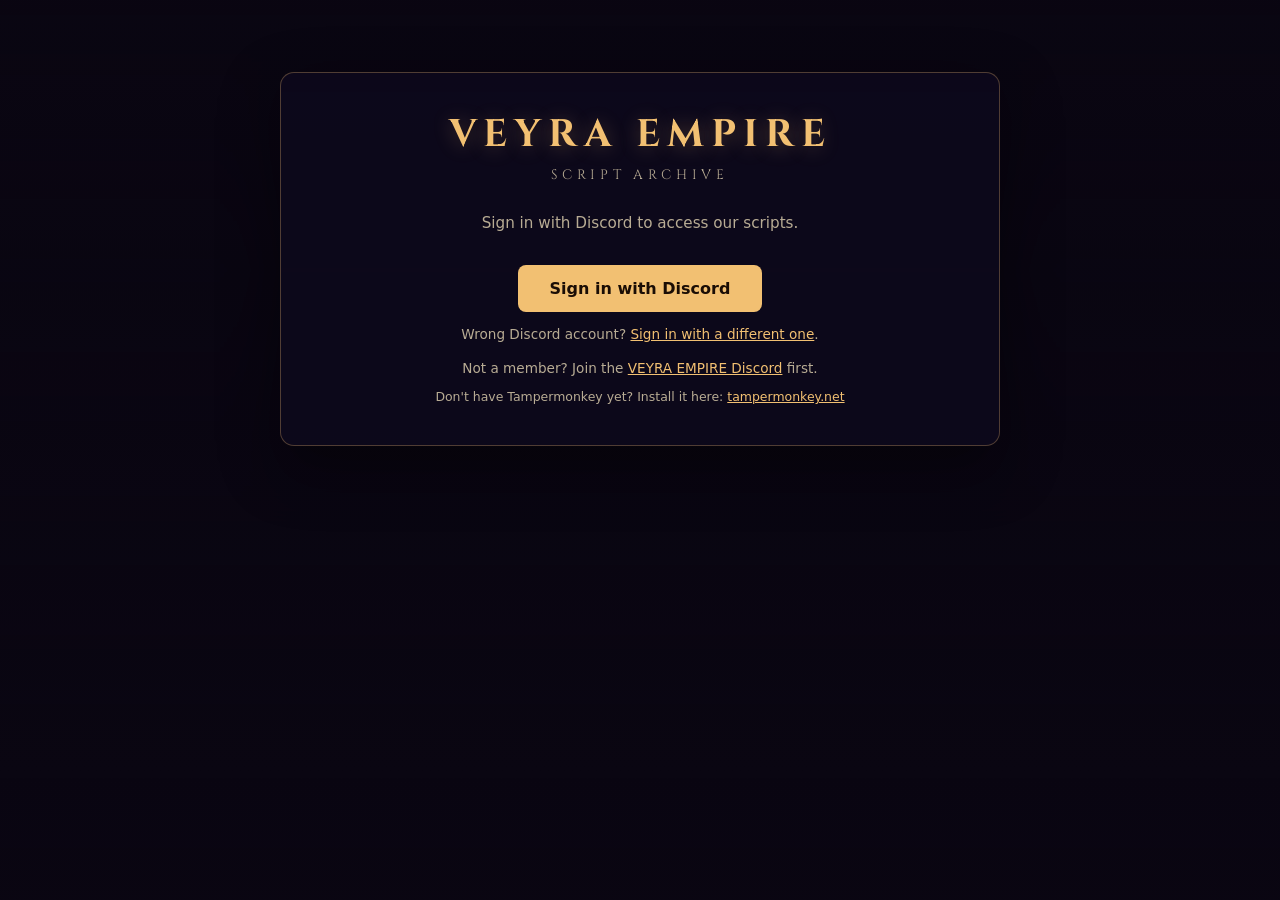
<file: scripts/index.html>
<!DOCTYPE html>
<html lang="en">
<head>
  <meta charset="utf-8">
  <meta name="viewport" content="width=device-width, initial-scale=1">
  <title>VEYRA EMPIRE - Script Archive</title>
  <meta name="description" content="VEYRA EMPIRE member script archive. Sign in with Discord to access our scripts.">
  <meta name="theme-color" content="#0a0612">

  <!-- Open Graph (Discord / Slack / Facebook link previews) -->
  <meta property="og:type" content="website">
  <meta property="og:site_name" content="VEYRA EMPIRE">
  <meta property="og:title" content="VEYRA EMPIRE - Script Archive">
  <meta property="og:description" content="Sign in with Discord to access our scripts.">
  <meta property="og:url" content="https://veyra-empire.github.io/scripts/">
  <meta property="og:image" content="https://raw.githubusercontent.com/veyra-empire/assets/master/bg-install.png">
  <meta property="og:image:width" content="1536">
  <meta property="og:image:height" content="1024">

  <!-- Twitter / X card -->
  <meta name="twitter:card" content="summary_large_image">
  <meta name="twitter:title" content="VEYRA EMPIRE - Script Archive">
  <meta name="twitter:description" content="Sign in with Discord to access our scripts.">
  <meta name="twitter:image" content="https://raw.githubusercontent.com/veyra-empire/assets/master/bg-install.png">

  <!-- Inline SVG favicon: gold V on the dark panel background, no extra file needed. -->
  <link rel="icon" type="image/svg+xml" href="data:image/svg+xml;utf8,<svg xmlns='http://www.w3.org/2000/svg' viewBox='0 0 64 64'><rect width='64' height='64' rx='12' fill='%230a0612'/><text x='32' y='46' font-family='Cinzel,serif' font-weight='700' font-size='44' text-anchor='middle' fill='%23f2c072'>V</text></svg>">

  <link rel="preconnect" href="https://fonts.googleapis.com">
  <link rel="preconnect" href="https://fonts.gstatic.com" crossorigin>
  <link href="https://fonts.googleapis.com/css2?family=Cinzel:wght@400;700&display=swap" rel="stylesheet">
  <link rel="stylesheet" href="style.css">
</head>
<body>
  <div class="overlay">
    <div class="panel">

      <section id="state-loading">
        <h1>VEYRA EMPIRE</h1>
        <p class="subtitle">Script Archive</p>
        <p class="loading-msg">Loading&hellip;</p>
      </section>

      <section id="state-oauth" hidden>
        <h1>VEYRA EMPIRE</h1>
        <p class="subtitle">Script Archive</p>
        <p style="text-align:center; color: var(--muted); margin: 18px 0 26px; font-size: 0.95rem; line-height: 1.5;">
          Sign in with Discord to access our scripts.
        </p>
        <div style="text-align:center;">
          <a id="signin-btn" class="install-btn" style="padding: 14px 32px; font-size: 1rem;"
             href="#" rel="noopener">Sign in with Discord</a>
        </div>
        <p class="footer-note" style="margin-top: 14px;">
          Wrong Discord account? <a href="#" data-switch-account>Sign in with a different one</a>.
        </p>
        <p class="footer-note" style="margin-top: 18px;">Not a member? Join the <a href="https://discord.gg/YMDAaVbWk" target="_blank" rel="noopener">VEYRA EMPIRE Discord</a> first.</p>
        <p class="tampermonkey-hint">
          Don't have Tampermonkey yet? Install it here:
          <a href="https://www.tampermonkey.net/" target="_blank" rel="noopener">tampermonkey.net</a>
        </p>
      </section>

      <section id="state-denied" hidden>
        <div class="denied-icon">&#x26D4;</div>
        <p id="denied-msg" class="denied-msg"></p>
        <div style="text-align:center;">
          <a class="back-link" href="./" id="denied-back">&larr; Back to sign-in</a>
          <span style="color: var(--muted); margin: 0 8px;">&middot;</span>
          <a class="back-link" href="#" data-switch-account>Try a different account</a>
        </div>
      </section>

      <section id="state-scripts" hidden>
        <div class="greeting">
          <div>
            <h2>Welcome, <span id="user-name"></span></h2>
            <div class="email-line" id="user-email"></div>
          </div>
          <div id="user-tier" class="tier-badge"></div>
        </div>

        <p class="trust-notice">
          <strong>These tools are shared on trust.</strong>
          If you have access, it's because that trust was extended to you personally.
          Please do not share the files with others - send them to the Discord or have them contact lmv instead.
        </p>

        <div id="empty-state" class="empty-state" hidden>No content available at your tier yet.</div>

        <div id="resources-section" hidden>
          <h2 class="section-heading">Resources</h2>
          <p class="section-blurb">
            Community-shared spreadsheets, docs, and reference material. Open to view in a new tab. If you need edit or copy access to the source, that's up to the original author - ping them on Discord.
          </p>
          <div class="resources-grid" id="resourcesGrid"></div>
        </div>

        <div id="scripts-controls" hidden>
          <h2 class="section-heading">Userscripts</h2>
          <p class="section-blurb">
            Tampermonkey userscripts - modular add-ons that patch behavior on demonicscans.org. Once installed through this archive, they auto-update according to your Tampermonkey settings (typically every few hours), so no reinstall is needed when a new version ships.
          </p>
          <p class="tm-banner">
            Install requires <a href="https://www.tampermonkey.net/" target="_blank" rel="noopener">Tampermonkey</a>. Without it, Install just opens the raw script source.
          </p>
          <div class="sort-bar" id="sortBar">
            <span class="bar-group">
              <span class="label">Sort</span>
              <button class="sort-btn active" data-sort="name">Name</button>
              <button class="sort-btn"        data-sort="author">Author</button>
              <button class="sort-btn"        data-sort="tier">Tier</button>
              <button class="sort-btn sort-dir" id="sortDir" title="Toggle ascending / descending" aria-label="Toggle direction">&#x25B2;</button>
            </span>
            <button class="sort-btn bar-toggle" id="displayToggle" aria-expanded="false" aria-controls="barOptions">Display</button>
            <div class="bar-options" id="barOptions" hidden>
              <span class="bar-group" id="widthGroup">
                <span class="label">Panel</span>
                <button class="sort-btn"        data-width="720px">Narrow</button>
                <button class="sort-btn"        data-width="1000px">Medium</button>
                <button class="sort-btn active" data-width="min(1400px, 95vw)">Wide</button>
                <button class="sort-btn"        data-width="98vw">Full</button>
              </span>
              <span class="bar-group" id="colsGroup">
                <span class="label">Columns</span>
                <button class="sort-btn active" data-cols="auto" title="Fit as many columns as the window allows">Auto</button>
                <button class="sort-btn"        data-cols="2">2</button>
                <button class="sort-btn"        data-cols="3">3</button>
                <button class="sort-btn"        data-cols="4">4</button>
              </span>
              <span class="bar-group" id="thumbGroup">
                <span class="label">Thumbs</span>
                <button class="sort-btn"        data-thumb="off"  title="Hide screenshots - also skips downloading them">Off</button>
                <button class="sort-btn"        data-thumb="0.7">Small</button>
                <button class="sort-btn active" data-thumb="1">Medium</button>
                <button class="sort-btn"        data-thumb="1.6">Large</button>
                <button class="sort-btn"        data-thumb="2.4">XL</button>
                <button class="sort-btn"        data-thumb="3.6">XXL</button>
              </span>
              <span class="bar-group" id="alphaGroup">
                <span class="label">Backdrop</span>
                <button class="sort-btn"        data-alpha="0.62" title="Let more of the artwork through">Full</button>
                <button class="sort-btn active" data-alpha="0.78">Dim</button>
                <button class="sort-btn"        data-alpha="0.90">Faint</button>
                <button class="sort-btn"        data-alpha="1"    title="Hide the artwork behind the panel">Off</button>
              </span>
              <!-- Its own group deliberately. Everything else here is a
                   persisted setting with an active state; this is a one-shot
                   action that can never show as active, since applying it
                   hides the row it lives in. It also has to stay reachable on
                   mobile, where Panel and Columns drop out. -->
              <span class="bar-group" id="uiGroup">
                <span class="label">Interface</span>
                <button class="sort-btn" data-ui-off title="Show only the artwork. Press Escape or use the corner button to bring it back.">Hide</button>
              </span>
            </div>
          </div>
          <div class="scripts-grid" id="scriptsGrid"></div>
          <p class="tampermonkey-hint">
            Clicking Install opens Tampermonkey's install dialog. If nothing happens, make sure Tampermonkey is installed: <a href="https://www.tampermonkey.net/" target="_blank" rel="noopener">tampermonkey.net</a>
          </p>
        </div>

        <div id="extensions-section" hidden>
          <h2 class="section-heading">Apps &amp; extensions</h2>
          <p class="section-blurb">
            Standalone installs - browser extensions, Android APKs, and similar add-ons that aren't Tampermonkey userscripts. Each card links to a Drive folder; check the per-card instructions for the install steps specific to that platform.
          </p>
          <div class="extensions-grid" id="extensionsGrid"></div>
        </div>

        <div style="text-align:center;">
          <a class="back-link" href="submit.html">Submit a script</a>
          <span style="color: var(--muted); margin: 0 8px;">&middot;</span>
          <a class="back-link" href="submit-resource.html">Submit a resource</a>
          <span style="color: var(--muted); margin: 0 8px;">&middot;</span>
          <a class="back-link" href="submit-app.html">Submit an app or extension</a>
          <span style="color: var(--muted); margin: 0 8px;">&middot;</span>
          <a class="back-link" href="#" id="signout-btn">Sign out</a>
          <span style="color: var(--muted); margin: 0 8px;">&middot;</span>
          <a class="back-link" href="#" data-switch-account>Switch account</a>
        </div>
      </section>

    </div>
  </div>

  <div id="lightbox" class="lightbox" hidden>
    <button type="button" class="lightbox-close" data-lightbox-close aria-label="Close">&times;</button>
    <img id="lightbox-img" class="lightbox-img" alt="">
    <p id="lightbox-caption" class="lightbox-caption"></p>
  </div>

  <!-- Sits outside .panel deliberately, so hiding the panel cannot hide the
       only way back. Shown by CSS only while data-ui="off". -->
  <button type="button" class="ui-restore" id="uiRestore">Show interface</button>

  <script src="app.js"></script>
</body>
</html>
</file>
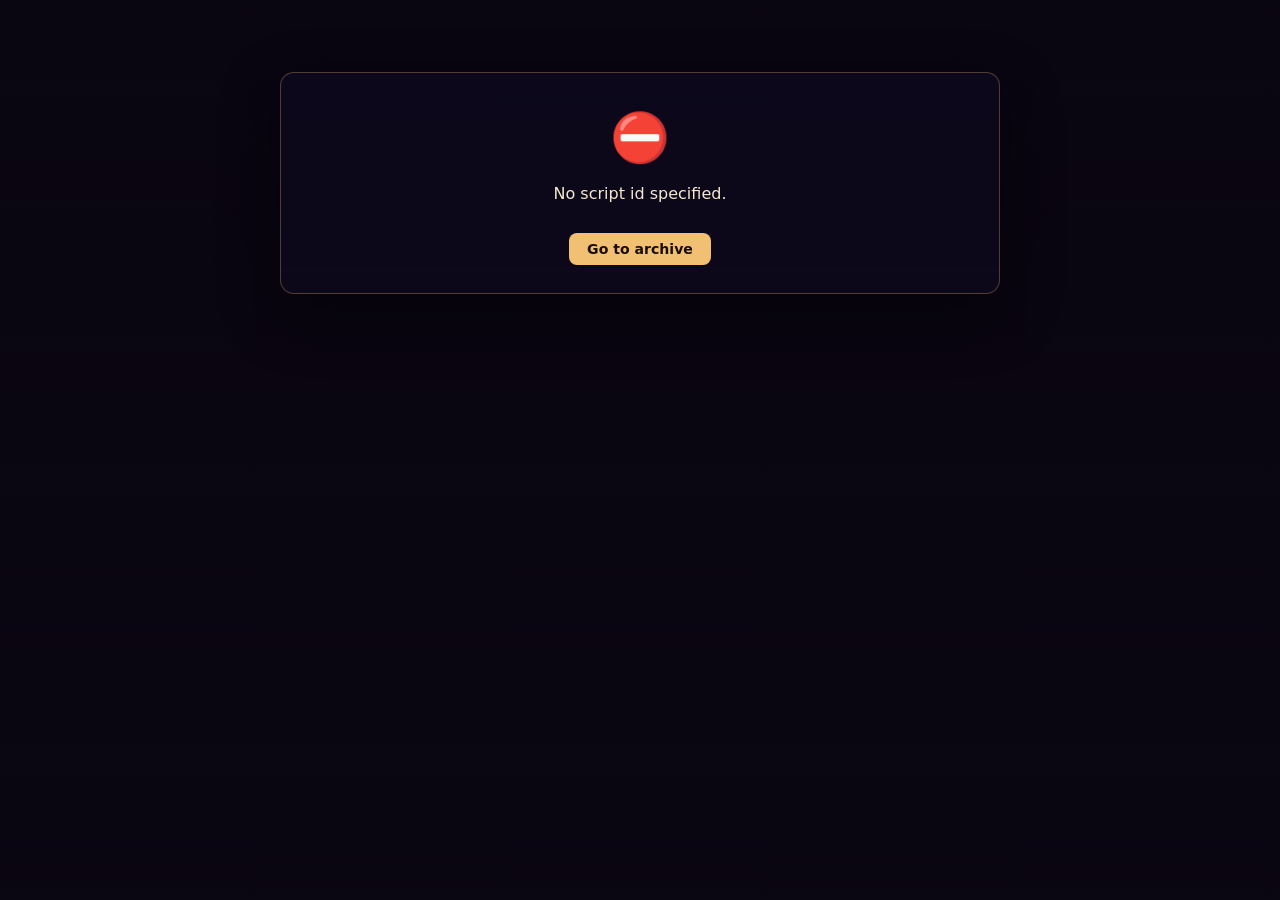
<file: scripts/install.html>
<!DOCTYPE html>
<html lang="en">
<head>
  <meta charset="utf-8">
  <meta name="viewport" content="width=device-width, initial-scale=1">
  <title>VEYRA EMPIRE - Install</title>
  <meta name="theme-color" content="#0a0612">

  <link rel="icon" type="image/svg+xml" href="data:image/svg+xml;utf8,<svg xmlns='http://www.w3.org/2000/svg' viewBox='0 0 64 64'><rect width='64' height='64' rx='12' fill='%230a0612'/><text x='32' y='46' font-family='Cinzel,serif' font-weight='700' font-size='44' text-anchor='middle' fill='%23f2c072'>V</text></svg>">

  <link rel="preconnect" href="https://fonts.googleapis.com">
  <link rel="preconnect" href="https://fonts.gstatic.com" crossorigin>
  <link href="https://fonts.googleapis.com/css2?family=Cinzel:wght@400;700&display=swap" rel="stylesheet">
  <link rel="stylesheet" href="style.css">
</head>
<body>
  <div class="overlay">
    <div class="panel">

      <section id="state-installing">
        <h1>VEYRA EMPIRE</h1>
        <p class="subtitle">Preparing install</p>
        <p class="loading-msg" id="status">Working...</p>
        <p class="tampermonkey-hint">
          Requires <a href="https://www.tampermonkey.net/" target="_blank" rel="noopener">Tampermonkey</a>.
          If the install dialog doesn't appear, install the extension and try again.
        </p>
      </section>

      <section id="state-unauthenticated" hidden>
        <div class="denied-icon">&#x26D4;</div>
        <p class="denied-msg" id="unauth-msg">
          This browser isn't signed in to the VEYRA EMPIRE archive.
        </p>
        <div style="text-align:center;">
          <a class="install-btn" href="./">Go to archive</a>
        </div>
      </section>

      <section id="state-expired" hidden>
        <div class="denied-icon">&#x26D4;</div>
        <p class="denied-msg" id="expired-msg">Your sign-in session expired. Sign in again.</p>
        <div style="text-align:center;">
          <a class="install-btn" href="./">Go to archive</a>
        </div>
      </section>

    </div>
  </div>
  <script src="install.js"></script>
</body>
</html>
</file>
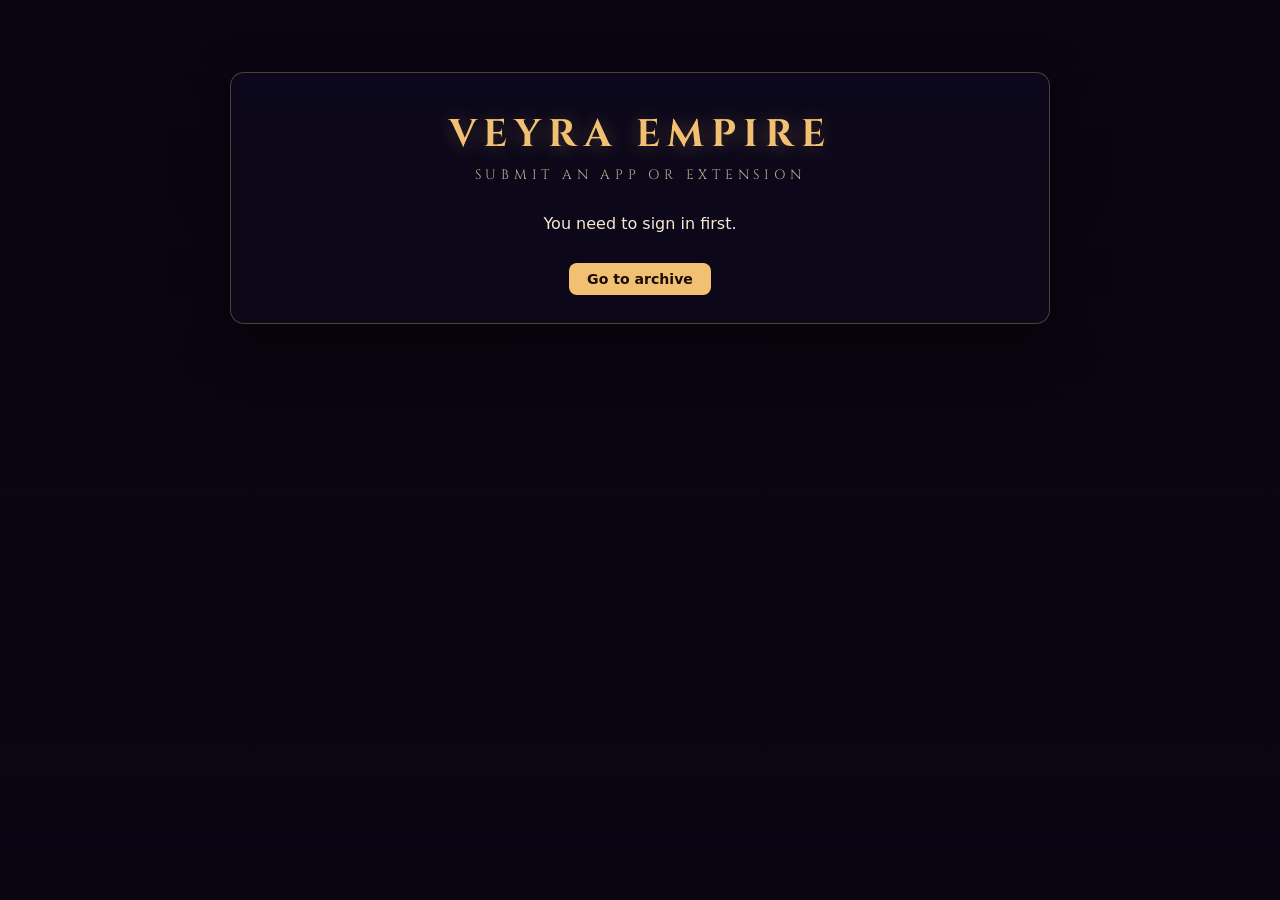
<file: scripts/submit-app.html>
<!DOCTYPE html>
<html lang="en">
<head>
  <meta charset="utf-8">
  <meta name="viewport" content="width=device-width, initial-scale=1">
  <title>VEYRA EMPIRE - Submit an app or extension</title>
  <meta name="description" content="Submit a browser extension, Android APK, or similar standalone install to the VEYRA EMPIRE archive.">
  <meta name="theme-color" content="#0a0612">

  <link rel="icon" type="image/svg+xml" href="data:image/svg+xml;utf8,<svg xmlns='http://www.w3.org/2000/svg' viewBox='0 0 64 64'><rect width='64' height='64' rx='12' fill='%230a0612'/><text x='32' y='46' font-family='Cinzel,serif' font-weight='700' font-size='44' text-anchor='middle' fill='%23f2c072'>V</text></svg>">

  <link rel="preconnect" href="https://fonts.googleapis.com">
  <link rel="preconnect" href="https://fonts.gstatic.com" crossorigin>
  <link href="https://fonts.googleapis.com/css2?family=Cinzel:wght@400;700&display=swap" rel="stylesheet">
  <link rel="stylesheet" href="style.css">
</head>
<body>
  <div id="toast-container" class="toast-container" aria-live="polite"></div>

  <div class="overlay">
    <div class="panel panel-wide">

      <section id="state-loading">
        <h1>VEYRA EMPIRE</h1>
        <p class="subtitle">Submit an app or extension</p>
        <p class="loading-msg">Loading&hellip;</p>
      </section>

      <section id="state-unauthenticated" hidden>
        <h1>VEYRA EMPIRE</h1>
        <p class="subtitle">Submit an app or extension</p>
        <p class="denied-msg">
          You need to sign in first.
        </p>
        <div style="text-align:center;">
          <a class="install-btn" href="./">Go to archive</a>
        </div>
      </section>

      <section id="state-form" hidden>
        <h1>VEYRA EMPIRE</h1>
        <p class="subtitle">Submit an app or extension</p>

        <p class="trust-notice">
          <strong>Submissions are reviewed.</strong>
          Your submission opens a pull request assigned to lmv; it won't appear in the archive until reviewed and merged.
          Up to 3 open submissions at a time, 20 per day, 100 per week (shared with script and resource submissions).
        </p>

        <div id="open-submissions" class="open-submissions" hidden>
          <div class="open-submissions-header">
            <strong>Open submissions pending review</strong>
            <span id="open-submissions-count" class="open-submissions-count"></span>
          </div>
          <ul id="open-submissions-list" class="open-submissions-list"></ul>
        </div>

        <form id="submit-form" novalidate>

          <div class="form-row mode-row" id="mode-row">
            <label class="form-label">Mode</label>
            <div class="mode-options">
              <label class="mode-option">
                <input type="radio" name="mode" value="new" checked>
                <span>New app</span>
              </label>
              <label class="mode-option" id="mode-update-label">
                <input type="radio" name="mode" value="update">
                <span>Update existing</span>
              </label>
              <label class="mode-option" id="mode-delete-label">
                <input type="radio" name="mode" value="delete">
                <span>Delete existing</span>
              </label>
            </div>
          </div>

          <div class="form-row" id="id-new-row">
            <label class="form-label" for="id-new">App ID</label>
            <input type="text" id="id-new" class="form-input" placeholder="e.g. ui-addon-empire"
                   autocomplete="off" spellcheck="false" required>
            <p class="form-hint">Lowercase letters, digits, hyphens. This becomes the manifest key.</p>
          </div>

          <div class="form-row" id="id-update-row" hidden>
            <label class="form-label" for="id-update">App to update</label>
            <select id="id-update" class="form-input">
              <option value="">(no apps in archive)</option>
            </select>
            <p class="form-hint">Pick any existing app or extension. Cross-author updates are allowed; lmv reviews each PR.</p>
          </div>

          <div class="form-row" id="id-delete-row" hidden>
            <label class="form-label" for="id-delete">App to delete</label>
            <select id="id-delete" class="form-input">
              <option value="">(no apps in archive)</option>
            </select>
            <p class="form-hint">Deletion opens a PR for lmv to review.</p>
          </div>

          <div class="form-row delete-only" id="delete-name-row" hidden>
            <label class="form-label" for="field-submitter-name">Your name</label>
            <input type="text" id="field-submitter-name" class="form-input" maxlength="120">
            <p class="form-hint">Shown on the review PR so lmv knows who requested the deletion.</p>
          </div>

          <div class="form-row delete-only" id="delete-reason-row" hidden>
            <label class="form-label" for="field-reason">Reason for deletion</label>
            <textarea id="field-reason" class="form-input" rows="4" maxlength="2000"
                      placeholder="At least 10 characters. Why should this app be removed?"></textarea>
            <p class="form-hint">Minimum 10 characters. Maximum 2000.</p>
          </div>

          <div class="form-row submit-only">
            <label class="form-label" for="field-name">Display name</label>
            <input type="text" id="field-name" class="form-input" placeholder="e.g. UI-Addon EMPIRE">
          </div>

          <div class="form-row submit-only">
            <label class="form-label" for="field-author">Author <span class="form-optional">(optional)</span></label>
            <input type="text" id="field-author" class="form-input" placeholder="Defaults to your Discord handle">
          </div>

          <div class="form-row submit-only">
            <label class="form-label" for="field-description">Description</label>
            <input type="text" id="field-description" class="form-input" placeholder="One-line summary">
          </div>

          <div class="form-row submit-only">
            <label class="form-label" for="field-url">Drive folder URL</label>
            <input type="url" id="field-url" class="form-input"
                   placeholder="https://drive.google.com/drive/folders/...">
            <p class="form-hint">Must be https://. Members access this folder via an obfuscated proxy link from the archive's Open button.</p>
          </div>

          <div class="form-row submit-only">
            <label class="form-label" for="field-min-tier">Min tier</label>
            <select id="field-min-tier" class="form-input" required>
              <option value="probationary">Probationary</option>
              <option value="member" selected>Full Member</option>
              <option value="tester">Tester</option>
            </select>
            <p class="form-hint">lmv may change this during review.</p>
          </div>

          <div class="form-row submit-only">
            <label class="form-label" for="field-version">Version <span class="form-optional">(optional)</span></label>
            <div class="version-row">
              <input type="text" id="field-version" class="form-input" placeholder="e.g. 1.0.0">
            </div>
            <p class="form-hint">Patch increment when shipping a new build. Displayed as a pill next to the name. Leave blank for unversioned tools.</p>
            <div id="version-warning" class="form-warning" hidden>
              You're shipping version <strong id="vw-new"></strong> over the currently listed <strong id="vw-cur"></strong>.
              That's a downgrade - double-check the version field if this wasn't intentional.
            </div>
          </div>

          <div class="form-row update-only" id="update-purpose-row" hidden>
            <label class="form-label" for="field-purpose">What's new <span class="form-optional">(optional)</span></label>
            <textarea id="field-purpose" class="form-input" rows="3" maxlength="2000"
                      placeholder="Short description of the change. Adds a new entry to the app's changelog and is announced in the Discord channel."></textarea>
            <p class="form-hint">Included in the archive's &quot;Show recent changes&quot; disclosure and the Discord announcement.</p>
          </div>

          <div class="form-row submit-only">
            <label class="form-label" for="field-instructions">Install instructions <span class="form-optional">(optional)</span></label>
            <textarea id="field-instructions" class="form-input" rows="6" maxlength="3000"
                      placeholder="One step per line. e.g.
Chromium-based browsers only (Chrome, Brave, Edge, Arc, Opera).
Open the Drive folder and download as a ZIP (three-dot menu -> Download).
Unzip locally somewhere safe.
Open chrome://extensions, toggle Developer mode (top right).
Click Load unpacked and select the unzipped folder.

Or for Android APKs:
Download the .apk from the Drive folder.
Allow Install from unknown sources for your file manager.
Tap the downloaded .apk to install."></textarea>
            <p class="form-hint">One step per line. Blank lines are ignored. Max 15 steps, 500 chars each. Renders as a numbered &quot;Install instructions&quot; disclosure on the card.</p>
          </div>

          <div class="form-row submit-only">
            <label class="form-label" for="field-thread">Discussion thread <span class="form-optional">(optional)</span></label>
            <input type="url" id="field-thread" class="form-input"
                   placeholder="https://discord.com/channels/...">
            <p class="form-hint">Must be https://. Shown as a &quot;Discussion -&gt;&quot; link on the app card.</p>
          </div>

          <div class="form-row submit-only">
            <label class="form-label" for="field-screenshot">Screenshot <span class="form-optional">(optional)</span></label>
            <input type="file" id="field-screenshot" class="form-input form-file"
                   accept="image/png,image/jpeg,image/webp">
            <div id="screenshot-preview" class="screenshot-preview" hidden>
              <img id="screenshot-preview-img" alt="Screenshot preview">
              <button type="button" id="screenshot-clear" class="screenshot-clear">Remove</button>
            </div>
            <p class="form-hint">PNG, JPEG, or WebP. Max 2 MB. Displays as an expandable thumbnail on the card.</p>
          </div>

          <div class="form-row submit-only">
            <label class="attest">
              <input type="checkbox" id="field-attest">
              <span>I'm not redistributing someone else's work without permission.</span>
            </label>
          </div>

          <div class="form-row delete-only" id="delete-attest-row" hidden>
            <label class="attest">
              <input type="checkbox" id="field-delete-attest">
              <span>I understand this will remove the app from the archive permanently (pending lmv's review).</span>
            </label>
          </div>

          <div class="form-row form-actions">
            <button type="submit" id="submit-btn" class="install-btn" disabled>Submit</button>
            <a class="back-link" href="./">Cancel</a>
          </div>

          <p id="form-error" class="form-error" hidden></p>
        </form>
      </section>

      <section id="state-submitting" hidden>
        <h1>VEYRA EMPIRE</h1>
        <p class="subtitle">Submitting&hellip;</p>
        <p class="loading-msg">Opening a pull request. This takes a few seconds.</p>
      </section>

      <section id="state-success" hidden>
        <h1>VEYRA EMPIRE</h1>
        <p class="subtitle">Submitted</p>
        <p class="denied-msg" style="color: var(--text);">
          <strong id="success-title">Your app was submitted.</strong><br>
          <span id="success-detail">lmv will review it within a day or two. If accepted, the archive will show it after merge.</span>
        </p>
        <div style="text-align:center;">
          <a class="install-btn" href="./">Back to archive</a>
        </div>
      </section>

    </div>
  </div>
  <script src="submit-app.js"></script>
</body>
</html>
</file>
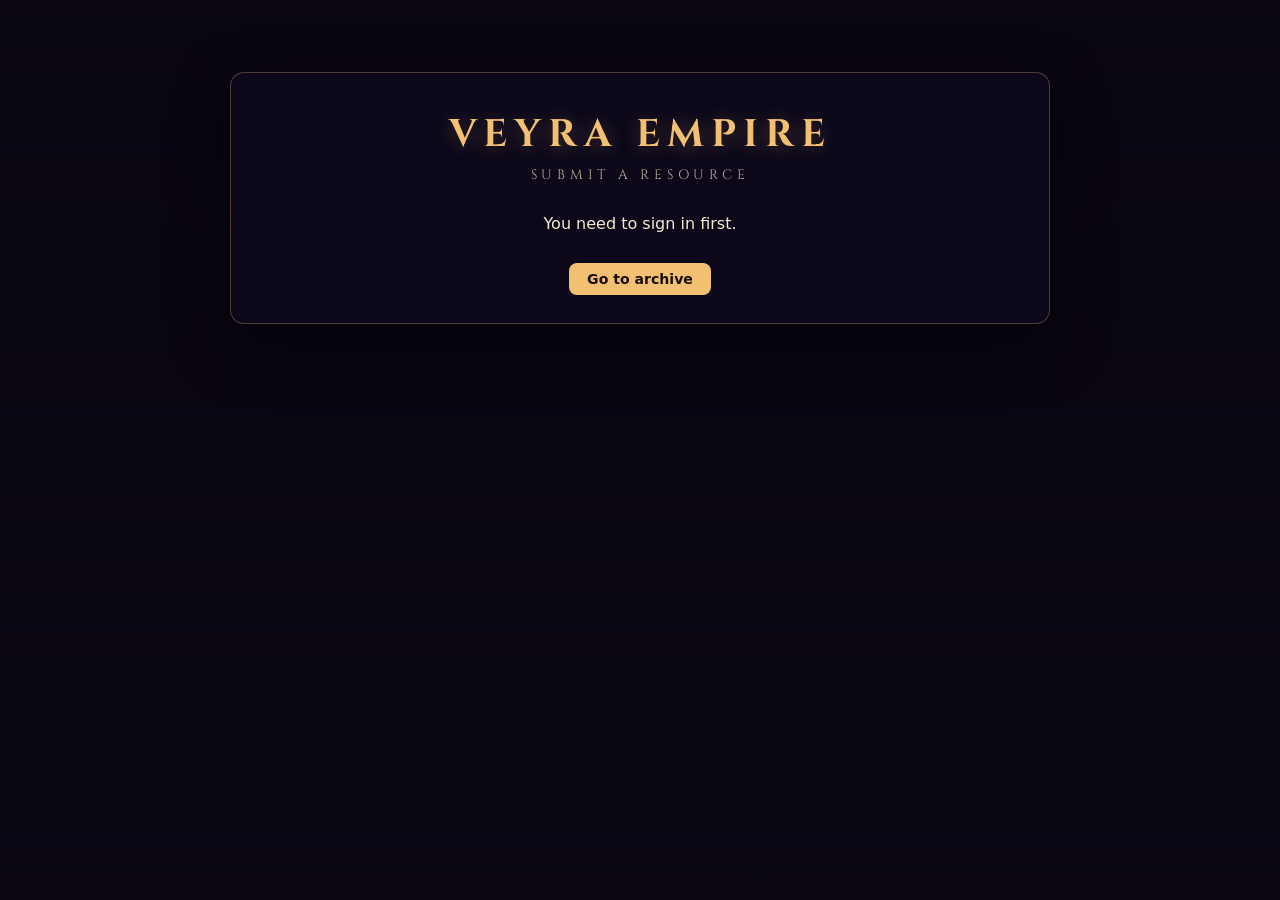
<file: scripts/submit-resource.html>
<!DOCTYPE html>
<html lang="en">
<head>
  <meta charset="utf-8">
  <meta name="viewport" content="width=device-width, initial-scale=1">
  <title>VEYRA EMPIRE - Submit a resource</title>
  <meta name="description" content="Submit a community resource (spreadsheet, doc, reference sheet) to the VEYRA EMPIRE archive.">
  <meta name="theme-color" content="#0a0612">

  <link rel="icon" type="image/svg+xml" href="data:image/svg+xml;utf8,<svg xmlns='http://www.w3.org/2000/svg' viewBox='0 0 64 64'><rect width='64' height='64' rx='12' fill='%230a0612'/><text x='32' y='46' font-family='Cinzel,serif' font-weight='700' font-size='44' text-anchor='middle' fill='%23f2c072'>V</text></svg>">

  <link rel="preconnect" href="https://fonts.googleapis.com">
  <link rel="preconnect" href="https://fonts.gstatic.com" crossorigin>
  <link href="https://fonts.googleapis.com/css2?family=Cinzel:wght@400;700&display=swap" rel="stylesheet">
  <link rel="stylesheet" href="style.css">
</head>
<body>
  <div id="toast-container" class="toast-container" aria-live="polite"></div>

  <div class="overlay">
    <div class="panel panel-wide">

      <section id="state-loading">
        <h1>VEYRA EMPIRE</h1>
        <p class="subtitle">Submit a resource</p>
        <p class="loading-msg">Loading&hellip;</p>
      </section>

      <section id="state-unauthenticated" hidden>
        <h1>VEYRA EMPIRE</h1>
        <p class="subtitle">Submit a resource</p>
        <p class="denied-msg">
          You need to sign in first.
        </p>
        <div style="text-align:center;">
          <a class="install-btn" href="./">Go to archive</a>
        </div>
      </section>

      <section id="state-form" hidden>
        <h1>VEYRA EMPIRE</h1>
        <p class="subtitle">Submit a resource</p>

        <p class="trust-notice">
          <strong>Submissions are reviewed.</strong>
          Your submission opens a pull request assigned to lmv; it won't appear in the archive until reviewed and merged.
          Up to 3 open submissions at a time, 20 per day, 100 per week (shared with script submissions).
        </p>

        <div id="open-submissions" class="open-submissions" hidden>
          <div class="open-submissions-header">
            <strong>Open submissions pending review</strong>
            <span id="open-submissions-count" class="open-submissions-count"></span>
          </div>
          <ul id="open-submissions-list" class="open-submissions-list"></ul>
        </div>

        <form id="submit-form" novalidate>

          <div class="form-row mode-row" id="mode-row">
            <label class="form-label">Mode</label>
            <div class="mode-options">
              <label class="mode-option">
                <input type="radio" name="mode" value="new" checked>
                <span>New resource</span>
              </label>
              <label class="mode-option" id="mode-update-label">
                <input type="radio" name="mode" value="update">
                <span>Update existing</span>
              </label>
              <label class="mode-option" id="mode-delete-label">
                <input type="radio" name="mode" value="delete">
                <span>Delete one of yours</span>
              </label>
            </div>
          </div>

          <div class="form-row" id="id-new-row">
            <label class="form-label" for="id-new">Resource ID</label>
            <input type="text" id="id-new" class="form-input" placeholder="e.g. pve-defense-sheet"
                   autocomplete="off" spellcheck="false" required>
            <p class="form-hint">Lowercase letters, digits, hyphens. This becomes the manifest key.</p>
          </div>

          <div class="form-row" id="id-update-row" hidden>
            <label class="form-label" for="id-update">Resource to update</label>
            <select id="id-update" class="form-input">
              <option value="">(no resources owned)</option>
            </select>
            <p class="form-hint">Only resources you own are listed.</p>
          </div>

          <div class="form-row" id="id-delete-row" hidden>
            <label class="form-label" for="id-delete">Resource to delete</label>
            <select id="id-delete" class="form-input">
              <option value="">(no resources owned)</option>
            </select>
            <p class="form-hint">Only resources you own are listed. Deletion opens a PR for lmv to review.</p>
          </div>

          <div class="form-row delete-only" id="delete-name-row" hidden>
            <label class="form-label" for="field-submitter-name">Your name</label>
            <input type="text" id="field-submitter-name" class="form-input" maxlength="120">
            <p class="form-hint">Shown on the review PR so lmv knows who requested the deletion.</p>
          </div>

          <div class="form-row delete-only" id="delete-reason-row" hidden>
            <label class="form-label" for="field-reason">Reason for deletion</label>
            <textarea id="field-reason" class="form-input" rows="4" maxlength="2000"
                      placeholder="At least 10 characters. Why should this resource be removed?"></textarea>
            <p class="form-hint">Minimum 10 characters. Maximum 2000.</p>
          </div>

          <div class="form-row submit-only">
            <label class="form-label" for="field-name">Display name</label>
            <input type="text" id="field-name" class="form-input" placeholder="e.g. PvE Defense Spreadsheet">
          </div>

          <div class="form-row submit-only">
            <label class="form-label" for="field-author">Author <span class="form-optional">(optional)</span></label>
            <input type="text" id="field-author" class="form-input" placeholder="Defaults to your Discord handle">
          </div>

          <div class="form-row submit-only">
            <label class="form-label" for="field-description">Description</label>
            <input type="text" id="field-description" class="form-input" placeholder="One-line summary">
          </div>

          <div class="form-row submit-only">
            <label class="form-label" for="field-url">URL</label>
            <input type="url" id="field-url" class="form-input"
                   placeholder="https://docs.google.com/spreadsheets/d/...">
            <p class="form-hint">Must be https://. Opens in a new tab when members click the Open button.</p>
          </div>

          <div class="form-row submit-only">
            <label class="form-label" for="field-min-tier">Min tier</label>
            <select id="field-min-tier" class="form-input" required>
              <option value="probationary">Probationary</option>
              <option value="member" selected>Full Member</option>
              <option value="tester">Tester</option>
            </select>
            <p class="form-hint">lmv may change this during review.</p>
          </div>

          <div class="form-row submit-only">
            <label class="form-label" for="field-version">Version <span class="form-optional">(optional)</span></label>
            <div class="version-row">
              <input type="text" id="field-version" class="form-input" placeholder="e.g. 1.0.0 - leave blank if the resource isn't versioned">
            </div>
            <p class="form-hint">Displayed as a pill next to the name when set. Spreadsheets that evolve continuously usually leave this blank - the archive shows the last-modified date regardless.</p>
            <div id="version-warning" class="form-warning" hidden>
              You're shipping version <strong id="vw-new"></strong> over the currently listed <strong id="vw-cur"></strong>.
              That's a downgrade - double-check the version field if this wasn't intentional.
            </div>
          </div>

          <div class="form-row update-only" id="update-purpose-row" hidden>
            <label class="form-label" for="field-purpose">What's new <span class="form-optional">(optional)</span></label>
            <textarea id="field-purpose" class="form-input" rows="3" maxlength="2000"
                      placeholder="Short description of the change. Adds a new entry to the resource's changelog."></textarea>
            <p class="form-hint">Included in the archive's &quot;Show recent changes&quot; disclosure.</p>
          </div>

          <div class="form-row submit-only">
            <label class="form-label" for="field-instructions">Instructions <span class="form-optional">(optional)</span></label>
            <textarea id="field-instructions" class="form-input" rows="4" maxlength="3000"
                      placeholder="One step per line. e.g.
File -> Make a copy before editing
Fill in the yellow cells on the Inputs tab"></textarea>
            <p class="form-hint">One step per line. Blank lines are ignored. Max 15 steps, 500 chars each. Renders as a numbered &quot;Instructions&quot; disclosure on the card.</p>
          </div>

          <div class="form-row submit-only">
            <label class="form-label" for="field-thread">Discussion thread <span class="form-optional">(optional)</span></label>
            <input type="url" id="field-thread" class="form-input"
                   placeholder="https://discord.com/channels/...">
            <p class="form-hint">Must be https://. Shown as a &quot;Discussion -&gt;&quot; link on the resource card.</p>
          </div>

          <div class="form-row submit-only">
            <label class="form-label" for="field-screenshot">Screenshot <span class="form-optional">(optional)</span></label>
            <input type="file" id="field-screenshot" class="form-input form-file"
                   accept="image/png,image/jpeg,image/webp">
            <div id="screenshot-preview" class="screenshot-preview" hidden>
              <img id="screenshot-preview-img" alt="Screenshot preview">
              <button type="button" id="screenshot-clear" class="screenshot-clear">Remove</button>
            </div>
            <p class="form-hint">PNG, JPEG, or WebP. Max 2 MB. Displays as an expandable thumbnail on the card.</p>
          </div>

          <div class="form-row submit-only">
            <label class="attest">
              <input type="checkbox" id="field-attest">
              <span>I'm not redistributing someone else's work without permission.</span>
            </label>
          </div>

          <div class="form-row delete-only" id="delete-attest-row" hidden>
            <label class="attest">
              <input type="checkbox" id="field-delete-attest">
              <span>I understand this will remove the resource from the archive permanently (pending lmv's review).</span>
            </label>
          </div>

          <div class="form-row form-actions">
            <button type="submit" id="submit-btn" class="install-btn" disabled>Submit</button>
            <a class="back-link" href="./">Cancel</a>
          </div>

          <p id="form-error" class="form-error" hidden></p>
        </form>
      </section>

      <section id="state-submitting" hidden>
        <h1>VEYRA EMPIRE</h1>
        <p class="subtitle">Submitting&hellip;</p>
        <p class="loading-msg">Opening a pull request. This takes a few seconds.</p>
      </section>

      <section id="state-success" hidden>
        <h1>VEYRA EMPIRE</h1>
        <p class="subtitle">Submitted</p>
        <p class="denied-msg" style="color: var(--text);">
          <strong id="success-title">Your resource was submitted.</strong><br>
          <span id="success-detail">lmv will review it within a day or two. If accepted, the archive will show it after merge.</span>
        </p>
        <div style="text-align:center;">
          <a class="install-btn" href="./">Back to archive</a>
        </div>
      </section>

    </div>
  </div>
  <script src="submit-resource.js"></script>
</body>
</html>
</file>
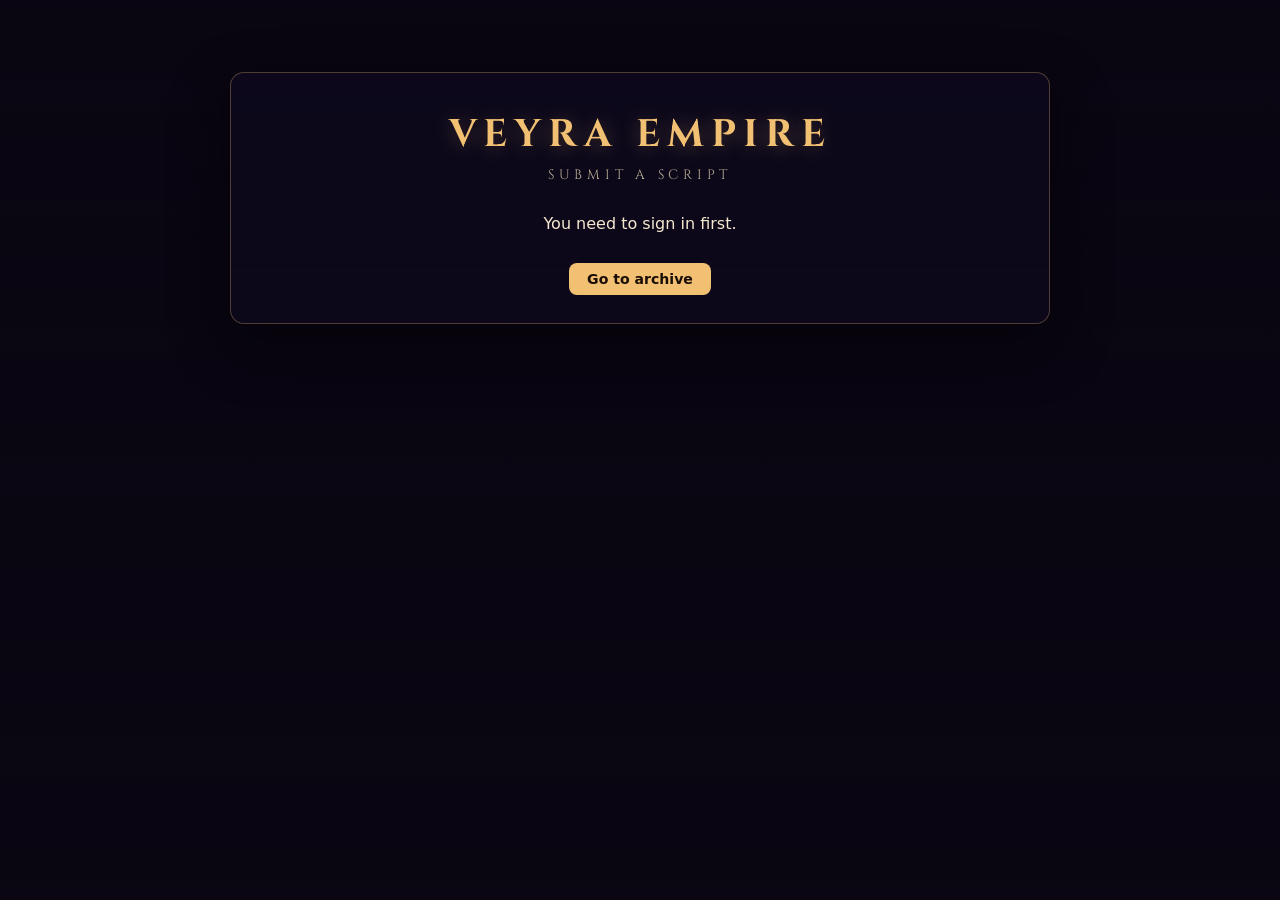
<file: scripts/submit.html>
<!DOCTYPE html>
<html lang="en">
<head>
  <meta charset="utf-8">
  <meta name="viewport" content="width=device-width, initial-scale=1">
  <title>VEYRA EMPIRE - Submit a script</title>
  <meta name="description" content="Submit a userscript to the VEYRA EMPIRE script archive.">
  <meta name="theme-color" content="#0a0612">

  <link rel="icon" type="image/svg+xml" href="data:image/svg+xml;utf8,<svg xmlns='http://www.w3.org/2000/svg' viewBox='0 0 64 64'><rect width='64' height='64' rx='12' fill='%230a0612'/><text x='32' y='46' font-family='Cinzel,serif' font-weight='700' font-size='44' text-anchor='middle' fill='%23f2c072'>V</text></svg>">

  <link rel="preconnect" href="https://fonts.googleapis.com">
  <link rel="preconnect" href="https://fonts.gstatic.com" crossorigin>
  <link href="https://fonts.googleapis.com/css2?family=Cinzel:wght@400;700&display=swap" rel="stylesheet">
  <link rel="stylesheet" href="style.css">
</head>
<body>
  <div id="toast-container" class="toast-container" aria-live="polite"></div>

  <div class="overlay">
    <div class="panel panel-wide">

      <section id="state-loading">
        <h1>VEYRA EMPIRE</h1>
        <p class="subtitle">Submit a script</p>
        <p class="loading-msg">Loading&hellip;</p>
      </section>

      <section id="state-unauthenticated" hidden>
        <h1>VEYRA EMPIRE</h1>
        <p class="subtitle">Submit a script</p>
        <p class="denied-msg">
          You need to sign in first.
        </p>
        <div style="text-align:center;">
          <a class="install-btn" href="./">Go to archive</a>
        </div>
      </section>

      <section id="state-form" hidden>
        <h1>VEYRA EMPIRE</h1>
        <p class="subtitle">Submit a script</p>

        <p class="trust-notice">
          <strong>Submissions are reviewed.</strong>
          Your script opens a pull request assigned to lmv; it won't appear in the archive until reviewed and merged.
          Up to 3 open submissions at a time, 20 per day, 100 per week.
        </p>

        <div id="open-submissions" class="open-submissions" hidden>
          <div class="open-submissions-header">
            <strong>Open submissions pending review</strong>
            <span id="open-submissions-count" class="open-submissions-count"></span>
          </div>
          <ul id="open-submissions-list" class="open-submissions-list"></ul>
        </div>

        <form id="submit-form" novalidate>

          <div class="form-row mode-row" id="mode-row">
            <label class="form-label">Mode</label>
            <div class="mode-options">
              <label class="mode-option">
                <input type="radio" name="mode" value="new" checked>
                <span>New script</span>
              </label>
              <label class="mode-option" id="mode-update-label">
                <input type="radio" name="mode" value="update">
                <span>Update existing</span>
              </label>
              <label class="mode-option" id="mode-delete-label">
                <input type="radio" name="mode" value="delete">
                <span>Delete one of yours</span>
              </label>
            </div>
          </div>

          <div class="form-row" id="id-new-row">
            <label class="form-label" for="id-new">Script ID</label>
            <input type="text" id="id-new" class="form-input" placeholder="e.g. crystals-swap"
                   autocomplete="off" spellcheck="false" required>
            <p class="form-hint">Lowercase letters, digits, hyphens. This becomes the manifest key and the install URL slug.</p>
          </div>

          <div class="form-row" id="id-update-row" hidden>
            <label class="form-label" for="id-update">Script to update</label>
            <select id="id-update" class="form-input">
              <option value="">(no scripts owned)</option>
            </select>
            <p class="form-hint">Only scripts you own are listed.</p>
          </div>

          <div class="form-row" id="id-delete-row" hidden>
            <label class="form-label" for="id-delete">Script to delete</label>
            <select id="id-delete" class="form-input">
              <option value="">(no scripts owned)</option>
            </select>
            <p class="form-hint">Only scripts you own are listed. Deletion opens a PR for lmv to review.</p>
          </div>

          <div class="form-row delete-only" id="delete-name-row" hidden>
            <label class="form-label" for="field-submitter-name">Your name</label>
            <input type="text" id="field-submitter-name" class="form-input" maxlength="120">
            <p class="form-hint">Shown on the review PR so lmv knows who requested the deletion.</p>
          </div>

          <div class="form-row delete-only" id="delete-reason-row" hidden>
            <label class="form-label" for="field-reason">Reason for deletion</label>
            <textarea id="field-reason" class="form-input" rows="4" maxlength="2000"
                      placeholder="At least 10 characters. Why should this script be removed?"></textarea>
            <p class="form-hint">Minimum 10 characters. Maximum 2000.</p>
          </div>

          <div class="form-row submit-only">
            <label class="form-label" for="field-name">Display name <span class="form-optional">(optional)</span></label>
            <input type="text" id="field-name" class="form-input" placeholder="Falls back to @name in the header">
          </div>

          <div class="form-row submit-only">
            <label class="form-label" for="field-author">Author <span class="form-optional">(optional)</span></label>
            <input type="text" id="field-author" class="form-input" placeholder="Defaults to your Discord handle">
          </div>

          <div class="form-row submit-only">
            <label class="form-label" for="field-description">Description <span class="form-optional">(optional)</span></label>
            <input type="text" id="field-description" class="form-input" placeholder="Falls back to @description in the header">
          </div>

          <div class="form-row submit-only">
            <label class="form-label" for="field-min-tier">Min tier</label>
            <select id="field-min-tier" class="form-input" required>
              <option value="probationary">probationary</option>
              <option value="member" selected>member</option>
              <option value="tester">tester</option>
            </select>
            <p class="form-hint">lmv may change this during review.</p>
          </div>

          <div class="form-row submit-only">
            <label class="attest">
              <input type="checkbox" id="field-requires-auth">
              <span>Require archive sign-in to run this script</span>
            </label>
            <p class="form-hint">
              Turns the script into a stub for anyone not signed into the archive, or whose tier is below the minimum.
              Use for sensitive scripts where leaks are costly. Default: off.
            </p>
          </div>

          <div class="form-row update-only" id="update-version-row" hidden>
            <label class="form-label" for="field-version">Version</label>
            <div class="version-row">
              <input type="text" id="field-version" class="form-input" readonly>
              <button type="button" id="field-version-btn" class="version-btn">Edit</button>
            </div>
            <p class="form-hint">Pre-baked from the pasted script's <code>@version</code>. Tampermonkey compares this to decide whether to auto-update installed copies, so bump it if your change should propagate.</p>
            <div id="version-warning" class="form-warning" hidden>
              Tampermonkey won't auto-install version <strong id="vw-new"></strong> over the currently distributed <strong id="vw-cur"></strong>.
              To reach existing users, bump the version above <span id="vw-cur2"></span> and describe the rollback in the What's new section below. Otherwise only fresh installs will pick this up.
            </div>
          </div>

          <div class="form-row update-only" id="update-purpose-row" hidden>
            <label class="form-label" for="field-purpose">What's new <span class="form-optional">(optional)</span></label>
            <textarea id="field-purpose" class="form-input" rows="3" maxlength="2000"
                      placeholder="Short description of the change. Appears in the Discord announcement."></textarea>
            <p class="form-hint">Include in the Discord announcement if set.</p>
          </div>

          <div class="form-row submit-only">
            <label class="form-label" for="field-thread">Discussion thread <span class="form-optional">(optional)</span></label>
            <input type="url" id="field-thread" class="form-input"
                   placeholder="https://discord.com/channels/...">
            <p class="form-hint">Must be https://. Shown as a "Discussion -&gt;" link on the script card.</p>
          </div>

          <div class="form-row submit-only">
            <label class="form-label" for="field-screenshot">Screenshot <span class="form-optional">(optional)</span></label>
            <input type="file" id="field-screenshot" class="form-input form-file"
                   accept="image/png,image/jpeg,image/webp">
            <div id="screenshot-preview" class="screenshot-preview" hidden>
              <img id="screenshot-preview-img" alt="Screenshot preview">
              <button type="button" id="screenshot-clear" class="screenshot-clear">Remove</button>
            </div>
            <p class="form-hint">PNG, JPEG, or WebP. Max 2 MB. Displays as an expandable thumbnail on the script card.</p>
          </div>

          <div class="form-row submit-only">
            <label class="form-label" for="field-source">Script source</label>
            <div class="source-toolbar">
              <label class="source-upload-btn" for="field-source-file">Upload a file</label>
              <input type="file" id="field-source-file" class="source-upload-input"
                     accept=".user.js,.js,text/javascript,application/javascript,text/plain">
              <span class="source-upload-hint">or drop a .user.js file below, or paste the source.</span>
            </div>
            <textarea id="field-source" class="form-input form-source"
                      rows="10" spellcheck="false"
                      placeholder="Drop a .user.js file here, or paste the full source. Must include a // ==UserScript== block with @name and @version."></textarea>
            <p class="form-hint" id="source-hint">Max 3 MB.</p>
          </div>

          <div class="form-row submit-only">
            <label class="attest">
              <input type="checkbox" id="field-attest">
              <span>I'm not redistributing someone else's work without permission.</span>
            </label>
          </div>

          <div class="form-row delete-only" id="delete-attest-row" hidden>
            <label class="attest">
              <input type="checkbox" id="field-delete-attest">
              <span>I understand this will remove the script from the archive permanently (pending lmv's review).</span>
            </label>
          </div>

          <div class="form-row form-actions">
            <button type="submit" id="submit-btn" class="install-btn" disabled>Submit</button>
            <a class="back-link" href="./">Cancel</a>
          </div>

          <p id="form-error" class="form-error" hidden></p>
        </form>
      </section>

      <section id="state-submitting" hidden>
        <h1>VEYRA EMPIRE</h1>
        <p class="subtitle">Submitting&hellip;</p>
        <p class="loading-msg">Opening a pull request. This takes a few seconds.</p>
      </section>

      <section id="state-success" hidden>
        <h1>VEYRA EMPIRE</h1>
        <p class="subtitle">Submitted</p>
        <p class="denied-msg" style="color: var(--text);">
          <strong id="success-title">Your script was submitted.</strong><br>
          <span id="success-detail">lmv will review it within a day or two. If accepted, the archive will show it after merge.</span>
        </p>
        <div style="text-align:center;">
          <a class="install-btn" href="./">Back to archive</a>
        </div>
      </section>

    </div>
  </div>
  <script src="submit.js"></script>
</body>
</html>
</file>
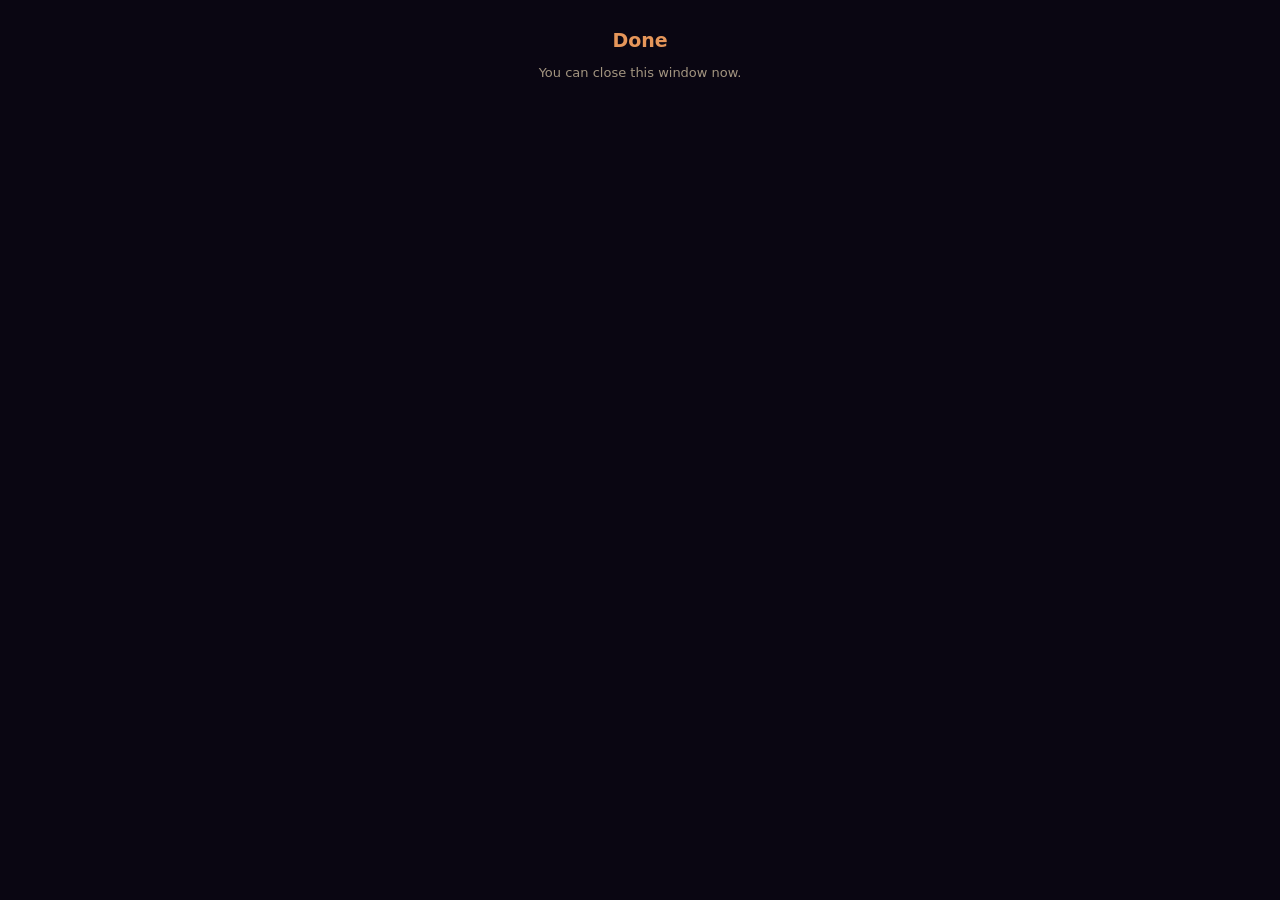
<file: scripts/v.html>
<!DOCTYPE html>
<html>
<head>
  <meta charset="utf-8">
  <title>VEYRA EMPIRE - Verifying access</title>
  <style>
    html, body { margin: 0; padding: 0; background: #0a0612; color: #f5e9d0; font-family: system-ui, -apple-system, 'Segoe UI', Roboto, sans-serif; }
    .wrap { max-width: 360px; margin: 0 auto; padding: 28px 24px; text-align: center; }
    h1 { color: #e6965a; font-size: 19px; margin: 0 0 10px; line-height: 1.3; }
    p { margin: 8px 0; font-size: 14px; line-height: 1.5; }
    .muted { color: #a39580; font-size: 13px; }
    .btn { display: inline-block; background: #e6965a; color: #1a0d05; padding: 10px 18px; border-radius: 999px; text-decoration: none; font-weight: 600; font-size: 14px; border: 0; cursor: pointer; font-family: inherit; margin-top: 14px; }
    .btn:hover { background: #f2a868; }
    .spinner { display: inline-block; width: 24px; height: 24px; border: 3px solid rgba(230,150,90,0.25); border-top-color: #e6965a; border-radius: 50%; animation: spin 0.9s linear infinite; margin: 8px 0 12px; }
    @keyframes spin { to { transform: rotate(360deg); } }
  </style>
</head>
<body>
<!--
  Popup window opened by the auth bootstrap on game pages. Runs in
  FIRST-PARTY context on veyra-empire.github.io, so localStorage is
  readable. Flow:
    1. bootstrap calls window.open(v.html?origin=X&nonce=N&mr=R)
    2. this page reads veyra_fingerprint from localStorage
    3. JSONP to proxy apiVerifyFingerprint, forwarding the mr rank
       so the tier check happens server-side
    4. postMessage result back to window.opener
    5. close

  Message shape (shortened to reduce bootstrap blob size):
    { t: "_vf", n: <nonce>, s: "ok" | "null-session" | "bad-origin" | "bad-nonce",
      d: <discordId>, tr: <tierRank: 0=probationary..3=owner>, dp: <devicePass> }
  `tr` is included on success so the bootstrap can populate the shared
  veyra_auth_v1 cache with the user's actual tier rank (lets multiple
  requiresAuth scripts evaluate against different minTiers from one
  verify round-trip).
-->
<div class="wrap">
  <h1 id="heading">Verifying access&hellip;</h1>
  <div id="state"><div class="spinner"></div><p class="muted">Checking your VEYRA EMPIRE sign-in.</p></div>
</div>
<script>
(function() {
  'use strict';

  var PROXY_URL = 'https://script.google.com/macros/s/AKfycbzUHg1z18WmWFSyEsZStaK2kmax2JXnPzK4LrTyEitSFVBQ2u2vfFeO6wZhjWx58EJZ7w/exec';
  var ARCHIVE_URL = 'https://veyra-empire.github.io/scripts/';

  // Game hosts allowed to request identity. Matches the bootstrap's origin
  // check on the incoming postMessage target.
  // SECURITY BOUNDARY: any origin listed here may ask the archive to confirm
  // a member's identity. Restrict to domains operated by the game's owners.
  // veyragame.com is an official alternate address for the same game.
  var ORIGIN_ALLOWLIST = [
    'https://demonicscans.org',
    'http://demonicscans.org',
    'https://veyragame.com',
    'http://veyragame.com'
  ];

  function qp(name) {
    var m = location.search.match(new RegExp('[?&]' + name + '=([^&]*)'));
    return m ? decodeURIComponent(m[1]) : '';
  }

  var targetOrigin = qp('origin');
  var nonce        = qp('nonce');
  var mr           = qp('mr');

  function setHeading(txt) { document.getElementById('heading').textContent = txt; }
  function setBody(html)   { document.getElementById('state').innerHTML = html; }

  // Short-key message shape matches what the obfuscated bootstrap reads.
  function reply(status, extras) {
    if (!window.opener || window.opener.closed) {
      setHeading('Done');
      setBody('<p class="muted">You can close this window now.</p>');
      return;
    }
    var payload = { t: '_vf', n: nonce, s: status };
    if (extras) {
      for (var k in extras) if (Object.prototype.hasOwnProperty.call(extras, k)) payload[k] = extras[k];
    }
    try { window.opener.postMessage(payload, targetOrigin); } catch (_) { /* opener unreachable */ }
    setTimeout(function() { try { window.close(); } catch (_) {} }, 300);
  }

  function showSignInNeeded() {
    setHeading('Sign in needed');
    setBody(
      '<p>You need to sign in to the <strong>VEYRA EMPIRE Archive</strong> first.</p>' +
      '<p><a class="btn" href="' + ARCHIVE_URL + '">Open archive to sign in</a></p>' +
      '<p class="muted">After you sign in there, close this window and click "Verify access" again on the game page.</p>'
    );
  }

  // Parameter validation.
  if (!nonce)         { reply('bad-nonce');  return; }
  if (!targetOrigin || ORIGIN_ALLOWLIST.indexOf(targetOrigin) < 0) { reply('bad-origin'); return; }

  // Read our own first-party localStorage. No third-party-partitioning
  // surprises here because this window is top-level on github.io.
  var raw = null;
  try { raw = localStorage.getItem('veyra_fingerprint'); } catch (_) {}
  if (!raw) { showSignInNeeded(); return; }

  var fp;
  try { fp = JSON.parse(raw); }
  catch (_) { showSignInNeeded(); return; }
  if (!fp || !fp.discordId || !fp.sig || !fp.signedAt) { showSignInNeeded(); return; }

  // JSONP verification. Proxy does the tier check server-side using the
  // forwarded min-rank so the tier name array stays out of the bootstrap.
  var cb = '_vcb_' + Math.random().toString(36).slice(2);
  window[cb] = function(res) {
    try { delete window[cb]; } catch (_) { window[cb] = null; }
    if (res && res.ok && res.discordId) {
      setHeading('Access verified');
      setBody('<p class="muted">Returning to the game&hellip;</p>');
      // tr (tier rank) is forwarded to the bootstrap so it can populate
      // the shared veyra_auth_v1 cache. Defaults to -1 if the proxy
      // didn't return it (legacy / malformed response).
      var tr = (res.tierRank === undefined || res.tierRank === null)
        ? -1 : Number(res.tierRank);
      // dp = signed device pass. The bootstrap stores it on the game origin
      // so later freshness checks can hit the proxy directly instead of
      // reopening this window every cycle.
      reply('ok', { d: res.discordId, tr: tr, dp: res.devicePass || '' });
    } else {
      showSignInNeeded();
      try {
        window.opener && window.opener.postMessage(
          { t: '_vf', n: nonce, s: 'null-session' },
          targetOrigin
        );
      } catch (_) {}
    }
  };
  var url = PROXY_URL + '?api=verify-fingerprint' +
            '&discordId=' + encodeURIComponent(fp.discordId) +
            '&sig='       + encodeURIComponent(fp.sig) +
            '&signedAt='  + encodeURIComponent(fp.signedAt) +
            '&mr='        + encodeURIComponent(mr || '') +
            '&callback='  + encodeURIComponent(cb);
  var s = document.createElement('script');
  s.src = url;
  s.onerror = function() {
    try { delete window[cb]; } catch (_) { window[cb] = null; }
    reply('null-session');
  };
  document.head.appendChild(s);
})();
</script>
</body>
</html>
</file>
<file: scripts/style.css>
:root {
  --accent: #f2c072;
  --accent-soft: rgba(242, 192, 114, 0.25);
  /* Default raised from 0.62 when .panel lost its backdrop-filter: the blur
     was softening whatever showed through, and a little more opacity keeps
     the panel reading as a distinct surface against the artwork.
     Split into an alpha channel so the Backdrop buttons can adjust it at
     runtime - see applyAlpha() in app.js. */
  --panel-alpha: 0.78;
  --panel-bg: rgba(15, 10, 30, var(--panel-alpha));
  /* Archive listing width, driven by the Panel buttons - see applyWidth()
     in app.js. Same custom-property approach as --panel-alpha above. */
  --panel-max: min(1400px, 95vw);
  --panel-border: rgba(255, 200, 120, 0.28);
  --text: #f5e9d0;
  --muted: #b8ac94;
  --danger: #e07b7b;
}

* { box-sizing: border-box; }

html, body {
  margin: 0;
  padding: 0;
  min-height: 100vh;
  font-family: system-ui, -apple-system, "Segoe UI", Roboto, sans-serif;
  color: var(--text);
  background: #0a0612;
  /* Belt-and-suspenders: even if some grid child manages to overflow
     despite the per-card wrap rules, the page itself won't allow
     horizontal scroll. Prevents the "background doesn't follow"
     look reported on mobile when horizontal scroll was possible. */
  overflow-x: hidden;
}

/* The base colour stays on `html` so it shows while the image loads, but
   `body` must be transparent: the background layer below is a body::before
   at z-index -1, which paints behind body's own background. Leaving the
   opaque colour on body would hide the image entirely. */
body { background: transparent; }

/* The background lives on its own fixed layer rather than on `body` with
   `background-attachment: fixed`. Visually identical - it still holds
   position while the content scrolls - but `background-attachment: fixed`
   forces a full-viewport repaint on every scroll frame, and with `.panel`
   blurring over the top that made scrolling visibly laggy. As a separate
   fixed element the browser composites it once and leaves it alone. */
body::before {
  content: "";
  position: fixed;
  inset: 0;
  z-index: -1;
  background-image: url('https://raw.githubusercontent.com/veyra-empire/assets/master/bg-install.webp');
  background-image: image-set(
    url('https://raw.githubusercontent.com/veyra-empire/assets/master/bg-install.webp') 1x,
    url('https://raw.githubusercontent.com/veyra-empire/assets/master/bg-install-2x.webp') 2x
  );
  background-image: -webkit-image-set(
    url('https://raw.githubusercontent.com/veyra-empire/assets/master/bg-install.webp') 1x,
    url('https://raw.githubusercontent.com/veyra-empire/assets/master/bg-install-2x.webp') 2x
  );
  background-size: cover;
  background-position: center bottom;
  background-repeat: no-repeat;
}

@media (max-width: 768px) and (orientation: portrait) {
  body::before {
    background-image: url('https://raw.githubusercontent.com/veyra-empire/assets/master/bg-install-m.webp');
  }
}

.overlay {
  min-height: 100vh;
  background: linear-gradient(180deg, rgba(10, 6, 18, 0.35) 0%, rgba(10, 6, 18, 0.1) 30%, rgba(10, 6, 18, 0.6) 100%);
  display: flex;
  flex-direction: column;
  align-items: center;
  padding: 8vh 20px 40px;
}

/* Widened for the archive listing only. `.panel` is shared with the sign-in
   and denied states, which look absurd stretched across a wide monitor, so
   this is scoped to the state that actually holds a grid. */
.panel:has(> #state-scripts:not([hidden])) {
  max-width: var(--panel-max);
}

/* "Panel: Off" - show the artwork with nothing over it.
   Deliberately scoped through the same :has() as the width rule above, so it
   can only ever hide the archive listing. If it applied to .panel generally,
   a member could hide the UI, sign out, and be left with no way back in.
   Transient by design: nothing about this is written to localStorage, so a
   reload always brings the UI back. */
[data-ui="off"] .panel:has(> #state-scripts:not([hidden])) { display: none; }
/* .overlay dims the artwork independently of the panel, so it has to lift
   too - otherwise "just the backdrop" is still a washed-out backdrop. */
[data-ui="off"] .overlay { background: none; }

/* Lives outside .panel so it can never be hidden along with it. Paired with
   the Escape key, so a mis-click is never a dead end. */
.ui-restore {
  display: none;
  position: fixed;
  bottom: 16px;
  right: 16px;
  z-index: 2147483000;
  padding: 8px 16px;
  border-radius: 999px;
  border: 1px solid var(--panel-border);
  background: rgba(15, 10, 30, 0.82);
  color: var(--accent);
  font: 600 0.8rem/1.3 inherit;
  letter-spacing: 0.08em;
  text-transform: uppercase;
  cursor: pointer;
}
.ui-restore:hover { background: rgba(15, 10, 30, 0.95); border-color: var(--accent); }
[data-ui="off"] .ui-restore { display: inline-block; }

.panel {
  width: 100%;
  max-width: 720px;
  background: var(--panel-bg);
  border: 1px solid var(--panel-border);
  border-radius: 14px;
  /* No backdrop-filter here, deliberately. On the archive listing this
     element is roughly 1200 x 3900 px, and a blurred backdrop that size has
     to be re-sampled and re-blurred every scrolled frame - it was the main
     cause of the scroll lag, and widening the panel for multi-column layout
     made it 69% worse. Unlike box-shadow below, which rasterises once and is
     cached, this cost is unavoidably per-frame. The two fixed overlays
     further down keep their blur: they are small and nothing scrolls behind
     them. --panel-bg was raised to compensate. */
  box-shadow: 0 20px 60px rgba(0, 0, 0, 0.45);
  padding: 36px 36px 28px;
}

h1 {
  font-family: 'Cinzel', serif;
  font-weight: 700;
  font-size: 2.4rem;
  letter-spacing: 0.18em;
  margin: 0 0 6px;
  text-align: center;
  color: var(--accent);
  text-shadow: 0 2px 20px rgba(242, 192, 114, 0.3);
}

.subtitle {
  font-family: 'Cinzel', serif;
  font-size: 0.85rem;
  letter-spacing: 0.35em;
  text-transform: uppercase;
  text-align: center;
  margin: 0 0 28px;
  color: var(--muted);
}

form.email-form {
  display: flex;
  gap: 10px;
  margin: 20px 0 14px;
}

input[type="email"] {
  flex: 1;
  padding: 12px 14px;
  font-size: 1rem;
  font-family: inherit;
  background: rgba(0, 0, 0, 0.35);
  border: 1px solid var(--panel-border);
  border-radius: 8px;
  color: var(--text);
  outline: none;
  transition: border-color 0.15s, box-shadow 0.15s;
}
input[type="email"]:focus {
  border-color: var(--accent);
  box-shadow: 0 0 0 2px var(--accent-soft);
}

button, .install-btn {
  padding: 12px 22px;
  font-size: 0.95rem;
  font-family: inherit;
  font-weight: 600;
  background: var(--accent);
  color: #1a0d05;
  border: none;
  border-radius: 8px;
  cursor: pointer;
  text-decoration: none;
  display: inline-block;
  transition: transform 0.1s, box-shadow 0.15s, background 0.15s;
}
button:hover, .install-btn:hover {
  background: #ffd18a;
  box-shadow: 0 4px 16px rgba(242, 192, 114, 0.35);
  transform: translateY(-1px);
}

.footer-note {
  margin-top: 18px;
  font-size: 0.85rem;
  color: var(--muted);
  text-align: center;
}

.greeting {
  display: flex;
  align-items: center;
  justify-content: space-between;
  gap: 16px;
  padding-bottom: 18px;
  border-bottom: 1px solid var(--panel-border);
  margin-bottom: 22px;
  flex-wrap: wrap;
}
.greeting h2 {
  font-family: 'Cinzel', serif;
  font-weight: 400;
  font-size: 1.3rem;
  margin: 0;
  letter-spacing: 0.05em;
}
.greeting .email-line {
  font-size: 0.82rem;
  color: var(--muted);
  margin-top: 4px;
}

.tier-badge {
  font-family: 'Cinzel', serif;
  font-size: 0.75rem;
  letter-spacing: 0.2em;
  text-transform: uppercase;
  padding: 6px 14px;
  border-radius: 999px;
  border: 1px solid currentColor;
}
.tier-probationary { color: #9aa4af; }
.tier-member       { color: #d7dbe0; }
.tier-tester       { color: #f2c072; }
.tier-owner        { color: #e87070; }

.scripts-grid {
  display: grid;
  grid-template-columns: repeat(auto-fill, minmax(280px, 1fr));
  gap: 14px;
}
@media (max-width: 600px) {
  .scripts-grid { grid-template-columns: 1fr; }
  .panel { padding: 24px 20px; }
  h1 { font-size: 1.8rem; }
}

/* Manual column count, set by the Columns buttons and remembered per
   browser. Deliberately confined to this media query rather than applied as
   an inline style: an inline style would outrank the mobile rules above and
   force a saved desktop preference of 4 onto a phone. Below 900px the
   buttons are hidden and the grids stay width-driven.
   minmax(0, 1fr) rather than minmax(280px, 1fr) so a chosen count cannot
   overflow a window too narrow to hold it. */
@media (min-width: 900px) {
  #state-scripts[data-cols="2"] .scripts-grid,
  #state-scripts[data-cols="2"] .resources-grid,
  #state-scripts[data-cols="2"] .extensions-grid {
    grid-template-columns: repeat(2, minmax(0, 1fr));
  }
  #state-scripts[data-cols="3"] .scripts-grid,
  #state-scripts[data-cols="3"] .resources-grid,
  #state-scripts[data-cols="3"] .extensions-grid {
    grid-template-columns: repeat(3, minmax(0, 1fr));
  }
  #state-scripts[data-cols="4"] .scripts-grid,
  #state-scripts[data-cols="4"] .resources-grid,
  #state-scripts[data-cols="4"] .extensions-grid {
    grid-template-columns: repeat(4, minmax(0, 1fr));
  }
}

/* Every cluster in the sort bar has the same shape: a label followed by its
   buttons. 6px within a group against the bar's own 10px, and 22px between
   groups on the options row, so the clusters read as deliberate. */
.bar-group {
  display: inline-flex;
  align-items: center;
  gap: 6px;
  /* .bar-options wraps the groups relative to each other, but each group is
     its own flex line - without this the six Thumbs buttons refuse to wrap
     and run past a phone's viewport, where html's overflow-x:hidden clips
     them into being unreachable rather than showing a scrollbar. */
  flex-wrap: wrap;
}

/* Sort is used constantly and stays visible; Backdrop and Columns are set
   once and forgotten, so they live behind this toggle. It is the only thing
   claiming the free space now. */
.bar-toggle { margin-left: auto; }

/* Revealed row. flex-basis:100% uses .sort-bar's existing flex-wrap to force
   a line break, so the options sit under the sort controls rather than
   cramming in beside them. */
.bar-options {
  flex-basis: 100%;
  display: flex;
  flex-wrap: wrap;
  align-items: center;
  gap: 22px;
  margin-top: 10px;
  padding-top: 12px;
  border-top: 1px solid rgba(255, 255, 255, 0.08);
}
.bar-options[hidden] { display: none; }

/* Below 900px only Panel and Columns drop out: the grids are width-driven
   there and there is no room for extra columns, whereas Thumbs and Backdrop
   work at any width and matter more on a phone, where screenshots dominate
   the scroll. The toggle and the options row itself stay.
   A stored Panel width is harmless here regardless - every option exceeds a
   phone's available width, so width:100% governs either way. A stored column
   count is genuinely ignored, by the min-width media query above, because
   forcing four columns onto a phone would break the layout. */
@media (max-width: 899px) {
  #widthGroup,
  #colsGroup { display: none; }
}

.script-card {
  background: rgba(0, 0, 0, 0.28);
  border: 1px solid rgba(255, 255, 255, 0.06);
  border-radius: 10px;
  padding: 16px 18px;
  display: flex;
  flex-direction: column;
  gap: 8px;
  transition: border-color 0.15s, background 0.15s;
  /* Grid children default to min-width:auto (intrinsic content width),
     which lets long unbreakable strings inside a card push its width
     past the grid cell -> the whole panel overflows the viewport.
     min-width:0 lets the card shrink; the text-wrap rules below then
     handle the actual breaking. */
  min-width: 0;
}
.script-card:hover {
  border-color: var(--panel-border);
  background: rgba(0, 0, 0, 0.38);
}
.script-card h3 {
  font-family: 'Cinzel', serif;
  font-weight: 400;
  font-size: 1.05rem;
  margin: 0;
  color: var(--accent);
  letter-spacing: 0.04em;
  /* Safety net for scripts with unusually long names / no natural
     break points. anywhere is stronger than break-word - it will
     break mid-word if that's what it takes to fit. */
  overflow-wrap: anywhere;
}
.script-meta {
  font-size: 0.78rem;
  color: var(--muted);
  overflow-wrap: anywhere;
}

/* The name Tampermonkey lists the script under, when it differs from the
   archive title. Quieter than .script-meta - it is a reference detail, only
   wanted when someone is matching a card against their dashboard.
   overflow-wrap matters: these names are long and cards can be ~150px at
   Narrow width with 4 columns. */
.script-install-name {
  font-size: 0.72rem;
  color: var(--muted);
  opacity: 0.75;
  margin-top: 3px;
  overflow-wrap: anywhere;
}
.script-desc {
  font-size: 0.88rem;
  line-height: 1.45;
  color: var(--text);
  flex: 1;
  /* User-provided description text. Long hashes, URLs, install
     paths etc. would otherwise force horizontal scroll on mobile
     because the string acts as one unbreakable "word". */
  overflow-wrap: anywhere;
}

.script-thumb {
  align-self: flex-start;
  padding: 0;
  border: 1px solid var(--panel-border);
  border-radius: 6px;
  background: rgba(0, 0, 0, 0.35);
  cursor: zoom-in;
  overflow: hidden;
  line-height: 0;
  transition: border-color 0.12s, transform 0.12s;
}
.script-thumb:hover {
  border-color: var(--accent);
  transform: translateY(-1px);
}
.script-thumb img {
  display: block;
  /* Scaled by the Thumbs buttons - see applyThumbs() in app.js.
     min(100%, ...) is load-bearing: at Large inside a Narrow panel with 4
     columns a card can be ~150px wide, and a bare 320px cap would overflow
     it, which is the same failure the mobile overflow fix dealt with. */
  max-width: min(100%, calc(200px * var(--thumb-scale, 1)));
  max-height: calc(120px * var(--thumb-scale, 1));
  width: auto;
  height: auto;
  object-fit: cover;
}

/* Off is display:none rather than --thumb-scale:0, because a zero-sized
   image would still be fetched. With no layout box the lazy loader never
   requests it, so this skips the screenshots entirely - about 2.5 MB. */
[data-thumbs="off"] .script-thumb { display: none; }
.install-btn {
  align-self: flex-start;
  margin-top: 4px;
  padding: 8px 18px;
  font-size: 0.88rem;
}

.tier-pill {
  display: inline-block;
  font-family: 'Cinzel', serif;
  font-size: 0.68rem;
  letter-spacing: 0.18em;
  text-transform: uppercase;
  padding: 3px 10px;
  border-radius: 999px;
  border: 1px solid currentColor;
  vertical-align: middle;
  margin-left: 6px;
}

/* Card title row: name + version + optional type tag in one flex row. */
.card-title {
  display: flex;
  align-items: baseline;
  flex-wrap: wrap;
  gap: 8px;
}
.version-pill {
  display: inline-block;
  font-family: ui-monospace, 'Cascadia Code', Consolas, monospace;
  font-size: 0.72rem;
  color: var(--muted);
  background: rgba(255, 255, 255, 0.04);
  border: 1px solid rgba(255, 255, 255, 0.08);
  border-radius: 4px;
  padding: 1px 7px;
  letter-spacing: 0.02em;
}
.extension-tag {
  display: inline-block;
  font-size: 0.68rem;
  letter-spacing: 0.16em;
  text-transform: uppercase;
  padding: 2px 8px;
  border-radius: 999px;
  background: rgba(242, 192, 114, 0.08);
  color: var(--accent);
  border: 1px solid rgba(242, 192, 114, 0.25);
}

/* Changelog disclosure on script + extension cards. */
.card-changelog,
.card-instructions {
  font-size: 0.82rem;
  border-top: 1px dashed rgba(255, 255, 255, 0.08);
  padding-top: 8px;
  margin-top: 2px;
}
.card-changelog > summary,
.card-instructions > summary {
  cursor: pointer;
  color: var(--muted);
  user-select: none;
  list-style: none;
  padding: 2px 0;
}
.card-changelog > summary::-webkit-details-marker,
.card-instructions > summary::-webkit-details-marker {
  display: none;
}
.card-changelog > summary::before,
.card-instructions > summary::before {
  content: '▸ ';
  display: inline-block;
  width: 1em;
  transition: transform 120ms ease;
}
.card-changelog[open] > summary::before,
.card-instructions[open] > summary::before {
  transform: rotate(90deg);
}
.card-changelog > summary:hover,
.card-instructions > summary:hover {
  color: var(--text);
}
.card-changelog-list {
  margin-top: 6px;
  display: flex;
  flex-direction: column;
  gap: 10px;
}
.card-changelog-item {
  border-left: 2px solid rgba(242, 192, 114, 0.25);
  padding-left: 10px;
}
.card-changelog-head {
  font-family: ui-monospace, 'Cascadia Code', Consolas, monospace;
  font-size: 0.75rem;
  color: var(--accent);
  letter-spacing: 0.02em;
  /* Monospace + likely to contain version strings; break anywhere
     so long tags don't push the card wider than mobile viewport. */
  overflow-wrap: anywhere;
}
.card-changelog-notes {
  margin-top: 4px;
  /* pre-wrap preserves author-typed newlines but does NOT break
     unbreakable strings on its own. Pair with overflow-wrap so long
     paths / URLs / hashes in changelog notes still wrap. */
  white-space: pre-wrap;
  overflow-wrap: anywhere;
  color: var(--text);
  font-size: 0.82rem;
  line-height: 1.45;
}
.card-instructions-list {
  margin: 6px 0 0 0;
  padding-left: 22px;
  color: var(--text);
  font-size: 0.82rem;
  line-height: 1.5;
}
.card-instructions-list li { margin-bottom: 4px; }

/* Extensions section: its own heading + grid identical to scripts-grid. */
.section-heading {
  font-family: 'Cinzel', serif;
  font-weight: 400;
  font-size: 1.15rem;
  letter-spacing: 0.1em;
  color: var(--accent);
  margin: 28px 0 6px;
  text-transform: uppercase;
}
.section-blurb {
  font-size: 0.85rem;
  color: var(--muted);
  margin: 0 0 12px;
  line-height: 1.5;
}
.extensions-grid,
.resources-grid {
  display: grid;
  grid-template-columns: repeat(auto-fill, minmax(280px, 1fr));
  gap: 14px;
}
.extension-btn {
  background: rgba(242, 192, 114, 0.12);
  border: 1px solid rgba(242, 192, 114, 0.5);
  color: var(--accent);
}
.extension-btn:hover {
  background: rgba(242, 192, 114, 0.2);
  color: var(--accent);
}

/* Resource cards: same visual family as extensions but with a subtly
   different tag + button accent so members can tell at a glance the
   flow is different (not a Tampermonkey install, not a Drive unpack). */
.resource-tag {
  background: rgba(136, 180, 255, 0.14);
  border-color: rgba(136, 180, 255, 0.5);
  color: #9ec2ff;
}
.resource-btn {
  background: rgba(136, 180, 255, 0.12);
  border: 1px solid rgba(136, 180, 255, 0.5);
  color: #9ec2ff;
}
.resource-btn:hover {
  background: rgba(136, 180, 255, 0.2);
  color: #b8d2ff;
}
.resource-updated {
  font-size: 0.78rem;
  color: var(--muted);
  margin: 2px 0 4px;
  font-variant-numeric: tabular-nums;
  letter-spacing: 0.02em;
}

.script-actions {
  display: flex;
  align-items: center;
  gap: 16px;
  margin-top: 4px;
  flex-wrap: wrap;
}

.thread-link {
  font-size: 0.82rem;
  color: var(--muted);
  text-decoration: none;
  border-bottom: 1px dotted var(--muted);
  padding-bottom: 1px;
  transition: color 0.12s, border-color 0.12s;
}
.thread-link:hover {
  color: var(--accent);
  border-bottom-color: var(--accent);
}

.sort-bar {
  display: flex;
  flex-wrap: wrap;
  align-items: center;
  gap: 10px;
  margin-bottom: 16px;
  padding: 10px 14px;
  background: rgba(0, 0, 0, 0.25);
  border: 1px solid rgba(255, 255, 255, 0.06);
  border-radius: 10px;
}
.sort-bar .label {
  font-size: 0.78rem;
  color: var(--muted);
  letter-spacing: 0.1em;
  text-transform: uppercase;
  margin-right: 4px;
}
.sort-btn {
  padding: 6px 14px;
  font-size: 0.82rem;
  font-family: inherit;
  background: transparent;
  color: var(--text);
  border: 1px solid rgba(255, 255, 255, 0.12);
  border-radius: 6px;
  cursor: pointer;
  transition: border-color 0.12s, color 0.12s, background 0.12s;
}
.sort-btn:hover { border-color: var(--accent-soft); color: var(--accent); }
.sort-btn.active {
  color: var(--accent);
  border-color: var(--accent);
  background: rgba(242, 192, 114, 0.08);
}
.sort-dir {
  /* No margin-left:auto. It dates from when Sort was the only cluster in the
     bar; once Backdrop and Columns arrived, two competing auto margins split
     the free space and stranded this arrow in the middle of the bar. It
     belongs beside the buttons it modifies. */
  min-width: 42px;
  text-align: center;
  font-weight: 600;
}

.denied-icon {
  font-size: 3rem;
  text-align: center;
  color: var(--danger);
  margin-bottom: 12px;
}
.denied-msg {
  text-align: center;
  font-size: 1rem;
  line-height: 1.55;
  margin-bottom: 22px;
}

.empty-state {
  text-align: center;
  padding: 20px 0 10px;
  color: var(--muted);
}

.back-link {
  display: inline-block;
  margin-top: 22px;
  color: var(--muted);
  text-decoration: none;
  font-size: 0.85rem;
  border-bottom: 1px dotted var(--muted);
}
.back-link:hover { color: var(--accent); border-bottom-color: var(--accent); }

.tampermonkey-hint {
  margin-top: 10px;
  font-size: 0.78rem;
  color: var(--muted);
  text-align: center;
}
.tampermonkey-hint a,
.footer-note a { color: var(--accent); }

.trust-notice {
  margin: 0 0 18px;
  padding: 10px 0;
  border-top: 1px dotted var(--panel-border);
  border-bottom: 1px dotted var(--panel-border);
  font-size: 0.82rem;
  line-height: 1.5;
  color: var(--muted);
  text-align: center;
}
.trust-notice strong {
  color: var(--text);
  letter-spacing: 0.04em;
}

.tm-banner {
  margin: 0 0 18px;
  padding: 10px 14px;
  background: rgba(242, 192, 114, 0.08);
  border: 1px solid var(--panel-border);
  border-radius: 8px;
  font-size: 0.85rem;
  line-height: 1.5;
  color: var(--text);
  text-align: center;
}
.tm-banner a { color: var(--accent); }

/* Submission form (submit.html) */
.panel-wide { max-width: 820px; }

.form-row {
  margin-bottom: 16px;
}
.form-label {
  display: block;
  font-family: 'Cinzel', serif;
  font-size: 0.78rem;
  letter-spacing: 0.18em;
  text-transform: uppercase;
  color: var(--muted);
  margin-bottom: 6px;
}
.form-optional {
  font-family: inherit;
  font-size: 0.75rem;
  letter-spacing: normal;
  text-transform: none;
  color: rgba(184, 172, 148, 0.6);
  margin-left: 6px;
}
.form-hint {
  margin: 6px 0 0;
  font-size: 0.78rem;
  color: var(--muted);
  line-height: 1.4;
}
.form-warning {
  margin-top: 8px;
  padding: 8px 12px;
  background: rgba(242, 192, 114, 0.1);
  border: 1px solid rgba(242, 192, 114, 0.35);
  border-radius: 6px;
  font-size: 0.82rem;
  line-height: 1.45;
  color: #f2c072;
}
.form-warning strong { color: #f5e9d0; font-weight: 600; }
.form-input {
  width: 100%;
  padding: 10px 12px;
  font-size: 0.95rem;
  font-family: inherit;
  background: rgba(0, 0, 0, 0.35);
  border: 1px solid var(--panel-border);
  border-radius: 8px;
  color: var(--text);
  outline: none;
  transition: border-color 0.15s, box-shadow 0.15s;
  box-sizing: border-box;
}
.form-input:focus {
  border-color: var(--accent);
  box-shadow: 0 0 0 2px var(--accent-soft);
}
.form-source {
  font-family: ui-monospace, 'Cascadia Code', 'Fira Code', Consolas, monospace;
  font-size: 0.82rem;
  resize: vertical;
  min-height: 180px;
}
.form-source.drag-over {
  border-color: var(--accent);
  background: rgba(242, 192, 114, 0.06);
}

.source-toolbar {
  display: flex;
  align-items: center;
  gap: 10px;
  margin-bottom: 8px;
  flex-wrap: wrap;
}
.source-upload-input {
  position: absolute;
  width: 1px;
  height: 1px;
  opacity: 0;
  pointer-events: none;
}
.source-upload-btn {
  display: inline-flex;
  align-items: center;
  gap: 6px;
  padding: 7px 14px;
  background: rgba(242, 192, 114, 0.14);
  border: 1px solid rgba(242, 192, 114, 0.5);
  border-radius: 6px;
  color: var(--accent);
  font-size: 0.85rem;
  font-weight: 600;
  cursor: pointer;
  user-select: none;
  transition: background 120ms ease;
}
.source-upload-btn:hover  { background: rgba(242, 192, 114, 0.22); }
.source-upload-btn:active { background: rgba(242, 192, 114, 0.3); }
.source-upload-input:focus + .source-upload-hint,
.source-upload-btn:focus-within {
  box-shadow: 0 0 0 2px var(--accent-soft);
}
.source-upload-hint {
  font-size: 0.78rem;
  color: var(--muted);
  flex: 1 1 auto;
  min-width: 0;
}

.mode-row { display: flex; flex-direction: column; }
.mode-options { display: flex; gap: 14px; flex-wrap: wrap; }
.mode-option {
  display: inline-flex;
  align-items: center;
  gap: 6px;
  padding: 6px 12px;
  border: 1px solid var(--panel-border);
  border-radius: 8px;
  font-size: 0.9rem;
  cursor: pointer;
}
.mode-option input { margin: 0; }
.mode-option.disabled {
  opacity: 0.4;
  cursor: not-allowed;
}

.attest {
  display: flex;
  align-items: flex-start;
  gap: 10px;
  font-size: 0.9rem;
  line-height: 1.45;
  padding: 10px 12px;
  background: rgba(0, 0, 0, 0.25);
  border: 1px solid var(--panel-border);
  border-radius: 8px;
}
.attest input { margin: 3px 0 0; flex-shrink: 0; }

.form-actions {
  display: flex;
  align-items: center;
  gap: 16px;
  margin-top: 24px;
}
.form-actions .install-btn:disabled {
  opacity: 0.4;
  cursor: not-allowed;
  box-shadow: none;
  transform: none;
}
.form-actions .install-btn:disabled:hover {
  background: var(--accent);
}

.form-error {
  margin-top: 14px;
  padding: 10px 12px;
  background: rgba(224, 123, 123, 0.08);
  border: 1px solid rgba(224, 123, 123, 0.4);
  border-radius: 8px;
  color: var(--danger);
  font-size: 0.88rem;
  line-height: 1.5;
}

.version-row {
  display: flex;
  gap: 10px;
  align-items: stretch;
}
.version-row .form-input {
  flex: 1;
}
.version-row input[readonly] {
  color: var(--muted);
  background: rgba(0, 0, 0, 0.45);
  cursor: not-allowed;
}
.version-btn {
  padding: 8px 14px;
  font-size: 0.82rem;
  font-family: inherit;
  background: transparent;
  color: var(--muted);
  border: 1px solid var(--panel-border);
  border-radius: 6px;
  cursor: pointer;
  flex-shrink: 0;
}
.version-btn:hover { color: var(--accent); border-color: var(--accent); }
.version-btn-confirm {
  background: var(--accent);
  color: #1a0d05;
  border-color: var(--accent);
}
.version-btn-confirm:hover { background: #ffd18a; color: #1a0d05; }

.form-file {
  padding: 8px 10px;
  font-size: 0.88rem;
  cursor: pointer;
}
.form-file::file-selector-button {
  padding: 6px 12px;
  margin-right: 10px;
  font-family: inherit;
  font-size: 0.82rem;
  background: rgba(242, 192, 114, 0.12);
  color: var(--accent);
  border: 1px solid var(--panel-border);
  border-radius: 6px;
  cursor: pointer;
}
.form-file::file-selector-button:hover {
  background: rgba(242, 192, 114, 0.22);
}

.screenshot-preview {
  display: flex;
  align-items: flex-start;
  gap: 12px;
  margin-top: 10px;
  padding: 8px;
  background: rgba(0, 0, 0, 0.25);
  border: 1px solid var(--panel-border);
  border-radius: 8px;
}
.screenshot-preview img {
  max-width: 220px;
  max-height: 140px;
  border-radius: 4px;
  display: block;
}
.screenshot-clear {
  padding: 6px 10px;
  font-size: 0.78rem;
  font-family: inherit;
  background: transparent;
  color: var(--muted);
  border: 1px solid var(--panel-border);
  border-radius: 6px;
  cursor: pointer;
}
.screenshot-clear:hover {
  color: var(--danger);
  border-color: rgba(224, 123, 123, 0.4);
}

.open-submissions {
  margin: 0 0 18px;
  padding: 12px 14px;
  background: rgba(224, 123, 123, 0.08);
  border: 1px solid rgba(224, 123, 123, 0.4);
  border-radius: 8px;
  color: var(--text);
  font-size: 0.88rem;
  line-height: 1.5;
}
.open-submissions-header {
  display: flex;
  align-items: baseline;
  gap: 8px;
  margin-bottom: 8px;
}
.open-submissions-header strong { color: var(--danger); }
.open-submissions-count { color: var(--muted); font-size: 0.82rem; }

.open-submissions-list {
  list-style: none;
  padding: 0;
  margin: 0;
  display: flex;
  flex-direction: column;
  gap: 6px;
}
.open-submissions-item {
  display: flex;
  align-items: center;
  justify-content: space-between;
  gap: 10px;
  padding: 8px 10px;
  background: rgba(0, 0, 0, 0.25);
  border-radius: 6px;
  flex-wrap: wrap;
}
.open-submissions-label { flex: 1 1 auto; min-width: 0; word-break: break-word; }
.open-submissions-label strong { color: var(--accent); font-weight: 600; }

.cancel-banner-btn {
  padding: 6px 12px;
  font-size: 0.78rem;
  font-family: inherit;
  font-weight: 600;
  background: var(--danger);
  color: #1a0d05;
  border: none;
  border-radius: 6px;
  cursor: pointer;
  flex-shrink: 0;
  transition: background 0.12s, transform 0.1s;
}
.cancel-banner-btn:hover { background: #f09999; transform: translateY(-1px); }
.cancel-banner-btn:disabled { opacity: 0.5; cursor: not-allowed; transform: none; }

/* Floating toasts (fixed top-right). Click to dismiss; auto-dismiss after 6s. */
.toast-container {
  position: fixed;
  top: 20px;
  right: 20px;
  z-index: 9999;
  display: flex;
  flex-direction: column;
  gap: 10px;
  max-width: calc(100vw - 40px);
  width: 380px;
  pointer-events: none;
}
.toast {
  pointer-events: auto;
  padding: 12px 16px;
  border-radius: 10px;
  font-size: 0.88rem;
  line-height: 1.45;
  cursor: pointer;
  background: rgba(15, 10, 30, 0.92);
  color: var(--text);
  border: 1px solid var(--panel-border);
  box-shadow: 0 10px 30px rgba(0, 0, 0, 0.45);
  backdrop-filter: blur(10px);
  -webkit-backdrop-filter: blur(10px);
  opacity: 0;
  transform: translateX(20px);
  transition: opacity 0.2s ease, transform 0.2s ease;
}
.toast.show { opacity: 1; transform: translateX(0); }
.toast-success { border-color: rgba(130, 200, 130, 0.45); }
.toast-error   { border-color: rgba(224, 123, 123, 0.55); }
.toast-info    { border-color: var(--panel-border); }

@media (max-width: 600px) {
  .toast-container { top: 10px; right: 10px; width: calc(100vw - 20px); }
}

/* Lightbox for screenshot thumbnails. Backdrop click or ESC closes. */
.lightbox {
  position: fixed;
  inset: 0;
  z-index: 9998;
  display: flex;
  flex-direction: column;
  align-items: center;
  justify-content: center;
  gap: 12px;
  padding: 20px;
  background: rgba(10, 6, 18, 0.92);
  backdrop-filter: blur(6px);
  -webkit-backdrop-filter: blur(6px);
  cursor: zoom-out;
}
.lightbox-img {
  max-width: min(95vw, 1400px);
  max-height: calc(95vh - 60px);
  object-fit: contain;
  border-radius: 6px;
  box-shadow: 0 20px 60px rgba(0, 0, 0, 0.6);
  cursor: default;
}
.lightbox-caption {
  margin: 0;
  color: var(--muted);
  font-size: 0.88rem;
  letter-spacing: 0.02em;
  text-align: center;
  max-width: 90vw;
}
.lightbox-close {
  position: absolute;
  top: 16px;
  right: 20px;
  width: 40px;
  height: 40px;
  /* padding:0 is required, not cosmetic. The generic `button` rule sets
     12px 22px, and with box-sizing:border-box that is 44px of horizontal
     padding inside a 40px-wide button - the content box collapses and the
     glyph lands off-centre. Flex centring then places it reliably instead of
     depending on the font's own metrics. */
  padding: 0;
  display: flex;
  align-items: center;
  justify-content: center;
  font-size: 1.8rem;
  line-height: 1;
  background: transparent;
  color: var(--text);
  border: 1px solid var(--panel-border);
  border-radius: 999px;
  cursor: pointer;
  transition: background 0.15s, border-color 0.15s, color 0.15s;
}
.lightbox-close:hover {
  color: var(--accent);
  border-color: var(--accent);
  background: rgba(242, 192, 114, 0.08);
}

.loading-msg {
  text-align: center;
  color: var(--muted);
  padding: 30px 0;
  font-size: 0.95rem;
}

[hidden] { display: none !important; }
</file>
